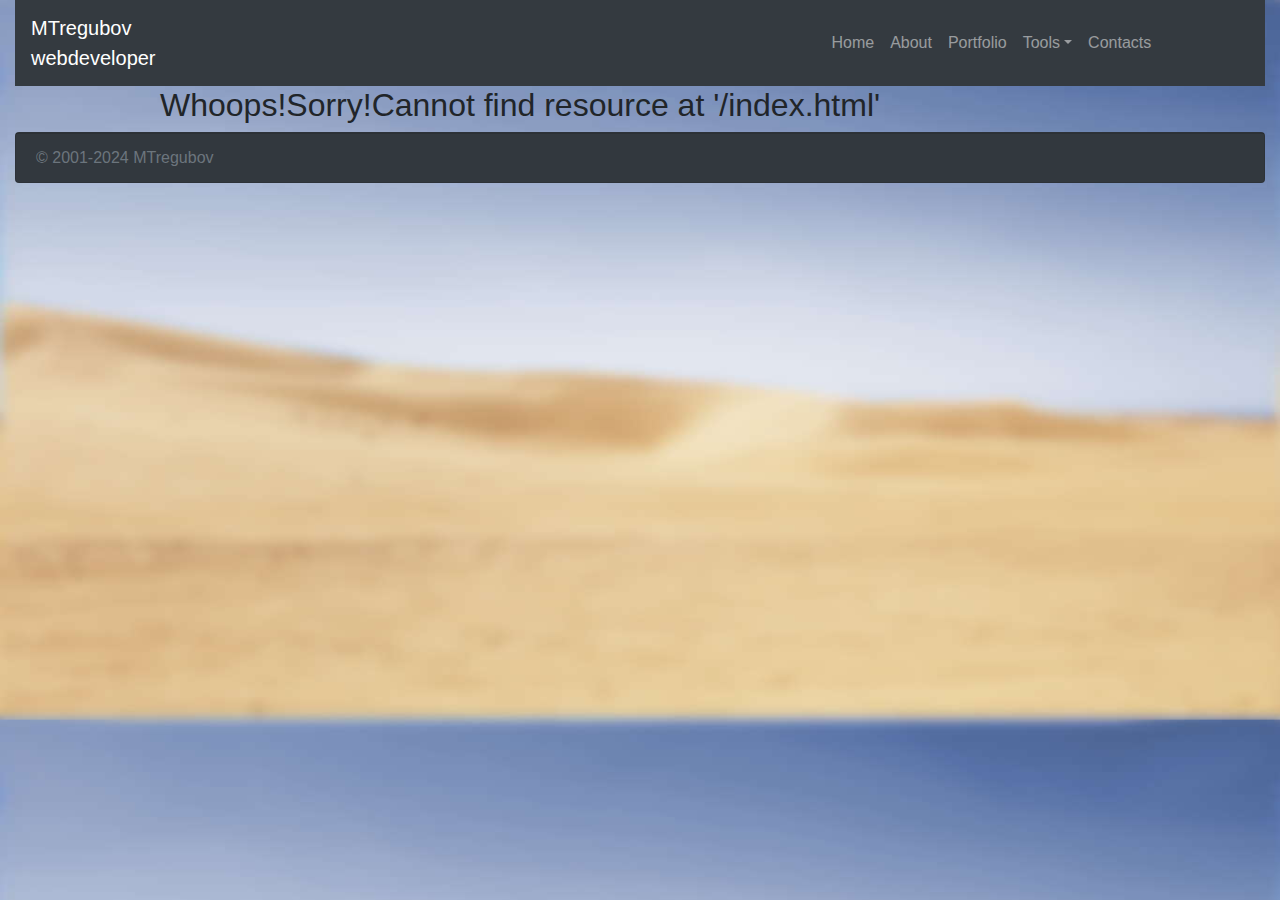
<file: index.html>
<!DOCTYPE html>
<html lang="en">

<head>
  <title>MTregubov</title>
  <meta name="description" content="MTregubov's personal website.
        Independent software developer from Russia.">
  <meta name="keywords" content="compilers,ide,server-side rendering,parsing,formatter,code editors,
        programming languages,mentors javascript ">
  <meta name="author" content="MTregubov">
  <link rel="icon" href="/favicon.ico" type="image/x-icon">
  <link rel="shortcut icon" href="./favicon.ico" type="image/x-icon">
  <link rel="shortlink" href="./favicon.ico">
  <meta charset="utf-8">
  <meta name="viewport" content="minimum-scale=1.0, width=device-width, maximum-scale=1.0, user-scalable=no">
  <link rel="stylesheet" href="/bootstrap.453min.css" type="text/css">
  <link rel="stylesheet" href="/theme-base-rb.css" type="text/css">
  <link rel="stylesheet" href="/monokai.css" type="text/css">
  <style> [data-language] code,[class^='lang'] code,pre [data-language],pre [class^='lang']{opacity:0;-ms-filter:'progid:DXImageTransform.Microsoft.Alpha(Opacity=100)';animation:fade-in 50ms ease-in-out 2s forwards}[data-language] code.rainbow,[class^='lang'] code.rainbow,pre [data-language].rainbow,pre [class^='lang'].rainbow{animation:none;transition:opacity 50ms ease-in-out}[data-language] code.loading,[class^='lang'] code.loading,pre [data-language].loading,pre [class^='lang'].loading{animation:none}[data-language] code.rainbow-show,[class^='lang'] code.rainbow-show,pre [data-language].rainbow-show,pre [class^='lang'].rainbow-show{opacity:1}pre{position:relative}pre.loading .preloader div{animation-play-state:running}pre.loading .preloader div:nth-of-type(1){background:#0081f5;animation:fade 1.5s 300ms linear infinite}pre.loading .preloader div:nth-of-type(2){background:#5000f5;animation:fade 1.5s 438ms linear infinite}pre.loading .preloader div:nth-of-type(3){background:#9000f5;animation:fade 1.5s 577ms linear infinite}pre.loading .preloader div:nth-of-type(4){background:#f50419;animation:fade 1.5s 715ms linear infinite}pre.loading .preloader div:nth-of-type(5){background:#f57900;animation:fade 1.5s 853ms linear infinite}pre.loading .preloader div:nth-of-type(6){background:#f5e600;animation:fade 1.5s 992ms linear infinite}pre.loading .preloader div:nth-of-type(7){background:#00f50c;animation:fade 1.5s 1130ms linear infinite}pre .preloader{position:absolute;top:12px;left:10px}pre .preloader div{width:12px;height:12px;border-radius:4px;display:inline-block;margin-right:4px;opacity:0;animation-play-state:paused;animation-fill-mode:forwards}pre{background-color:#000;word-wrap:break-word;margin:0px;padding:10px;color:#fff;font-size:18px;font-weight: bold;margin-bottom:20px}pre,code{font-family:'Monaco', 'Menlo', courier, monospace}pre{background:#272822}pre .comment{color:#75715E}pre .constant{color:#AE81FF}pre .storage{color:#66D9EF;font-style:italic}pre .string,pre .comment.docstring{color:#E6DB74}pre .support.tag{color:#fff}pre .keyword{color:#F92672}pre .selector,pre .storage.modifier.extends{color:#F92672}pre .inherited-class{font-style:italic}pre .operator,pre .support.tag-name,pre .entity.tag{color:#F92672}pre .entity,pre .support.attribute,pre .entity.attribute{color:#A6E22E}pre .entity.name.type,pre .entity.name.struct{color:#fff}pre .support,pre *[data-language='c'] .function.call{color:#66D9EF}pre .css-property,pre .storage.function{font-style:italic}pre .variable.global,pre .variable.class,pre .variable.instance{color:#A6E22E}[data-language='html'] .support.operator,.lang-html .support.operator,.language-html .support.operator{color:#fff}[data-language='javascript'] .variable.super,.lang-javascript .variable.super,.language-javascript .variable.super{color:#66D9EF}[data-language='js'] .variable.super,.lang-js .variable.super,.language-js .variable.super{color:#66D9EF}</style>
</head>

<body class="bg-img">
  <div id="react-container">
    <div class=" container-fluid app-mt" data-reactroot="">
      <div class=" row" id="header">
        <div class="col">
          <nav class="navbar navbar-expand-lg navbar-dark bg-dark"><a class="navbar-brand" href="#" id="navbarBrand">
              <!-- -->MTregubov <br>webdeveloper</a><button class="navbar-toggler  collapsed" type="button" data-toggle="collapse" data-target="#navbarSupportedContent" aria-controls="navbarSupportedContent" aria-expanded="false" aria-label="Toggle navigation"><span class="navbar-toggler-icon"></span></button>
            <div class="collapse navbar-collapse " id="navbarSupportedContent">
              <ul class="navbar-nav ml-auto">
                <li class="nav-item active"><a class="nav-link" href="#" id="home">
                    <!-- -->Home <span class="sr-only">(home)</span></a></li>
                <li class="nav-item "><a class="nav-link" href="#" id="about">
                    <!-- -->About</a></li>
                <li class="nav-item "><a class="nav-link" href="#" id="portfolio">
                    <!-- -->Portfolio</a></li>
                <li class="nav-item "><a class="nav-link d-none" href="#" id="blog">
                    <!-- -->Blog</a></li>
                <li class="nav-item dropdown  "><a class="nav-link dropdown-toggle" id="navbarDropdown" role="button" data-toggle="dropdown" aria-haspopup="true" aria-expanded=" false">Tools</a>
                  <div class="dropdown-menu  ml-2" aria-labelledby="navbarDropdown"><a class="dropdown-item " href="#" id="highlightrb">
                      <!-- -->Formatter base Rainbow.js</a><a class="dropdown-item " href="#" id="highlighthl">
                      <!-- -->Formatter base Highlight.js</a></div>
                </li>
                <li class="nav-item "><a class="nav-link" href="#" id="contacts">
                    <!-- -->Contacts</a></li>
              </ul>
              <div class="col-1"></div>
            </div>
          </nav>
        </div>
      </div>
      <div class=" row justify-content-center" id="main">
        <div class="col-9">
          <div class="row  ">
            <div class="card bg-cardbase text-center col pl-0 pr-0">
              <h2>
                <div class=" col card-header "> Welcome! </div>
              </h2>
              <div class="card-body">
                <h5 class="card-title"></h5>
                <p class="card-text"></p>
                <p class="text-center"> <img class="card-img-top col-6 col-lg-4" src="/imgs/my-photo7l.jpeg" alt="Photo"></p>
                <p class=" text-justify">My name is Mikhail Tregubov, and I am a professional web developer from Novosibirsk, Russia.</p>
                <p class="text-justify">I have been working as a remote contractor for various IT companies and start-ups around the world since 2005. My professional expertise includes a number of front-end and back-end technologies.</p>
                <p class="text-justify">Resume: <a href="/suport/mikhail_tregubov_cv.pdf">Download PDF</a></p><br>
              </div>
            </div>
          </div>
          <div class="row  ">
            <div class="card bg-cardbase text-center col pl-0 pr-0">
              <h3>
                <div class=" col card-header "> Key Skills </div>
              </h3>
              <div class="card-body">
                <h5 class="card-title text-left ">Front-end</h5>
                <div class="card-text">
                  <ul class="text-justify">
                    <li>EcmaScript6</li>
                    <li>Angular.JS</li>
                    <li>TypeScript</li>
                    <li>Flow</li>
                    <li>Marionette, Backbone</li>
                    <li>CoffeeScript</li>
                    <li>Q/Async/Promises/Bluebird/Lodash</li>
                    <li>Gulp and Grunt</li>
                    <li>Webpack</li>
                    <li>Require.JS, Browserify</li>
                  </ul>
                  <h5 class="card-title text-left">Other Web technologies</h5>
                  <ul class="text-justify">
                    <li>WebRTC / Opentok</li>
                    <li>Canvas and WebGL</li>
                    <li>WebSocket / Socket.io</li>
                    <li>D3.js</li>
                    <li>Progressive Web App - PWA (ServiceWorker)</li>
                    <li>Project configuration management</li>
                  </ul>
                  <h5 class="card-title text-left ">Back-end</h5>
                  <ul class="text-justify">
                    <li>Node.JS, Express, HAPI, MEAN.js</li>
                    <li>PHP, Yii, Symfony2</li>
                    <li>Ruby on Rails</li>
                  </ul>
                  <h5 class="card-title text-left ">Databases</h5>
                  <ul class="text-justify">
                    <li>MySQL</li>
                    <li>MongoDB, Mongoose</li>
                    <li>Redis</li>
                    <li>ElasticSearch</li>
                  </ul>
                  <h5 class="card-title text-left ">Limited experience in</h5>
                  <ul class="text-justify">
                    <li>C</li>
                    <li>Java</li>
                    <li>Python</li>
                    <li>Golang</li>
                    <li>Erlang</li>
                    <li>Cordova</li>
                  </ul>
                  <h5 class="card-title text-left ">Tools and environments</h5>
                  <ul class="text-justify">
                    <li>Git/Github</li>
                    <li>Heroku Services</li>
                    <li>Webpack</li>
                    <li>MEAN servers administration</li>
                    <li>Deployment configuration management</li>
                    <li>Work with the customer</li>
                    <li>Preparation of technical specifications</li>
                    <li>Software engineering</li>
                  </ul>
                </div>
              </div>
            </div>
          </div>
          <div class="row">
            <div class="card bg-cardbase text-center col pl-0 pr-0  ">
              <h2>
                <div class="card-header "> Contacts </div>
              </h2>
              <div class="card-body">
                <h5 class="card-title"></h5>
                <div class="card-text text-justify">
                  <p>E-mail: <a href="mailto:mtregubov.com@gmail.com">mtregubov.com[at]gmail.com</a></p>
                  <p>LinkedIn: <a href="https://www.linkedin.com/in/mtregubov">Mikhail-Tregubov</a></p>
                  <p>USC CSSE: <a href="http://csse.usc.edu/contact_us">Remote contractor</a></p>
                  <p>Web site: <a href="http://www.mtregubov.com">www.mtregubov.com</a></p>
                </div>
              </div>
            </div>
          </div>
        </div>
      </div>
      <div class=" row" id="footer">
        <div class="col">
          <div class="card card-dark bg-dark ">
            <div class="card-footer text-muted">© 2001-2024 MTregubov</div>
          </div>
        </div>
      </div>
    </div>
  </div>
  <script src="bundle.js"> </script>
</body>

</html>
</file>
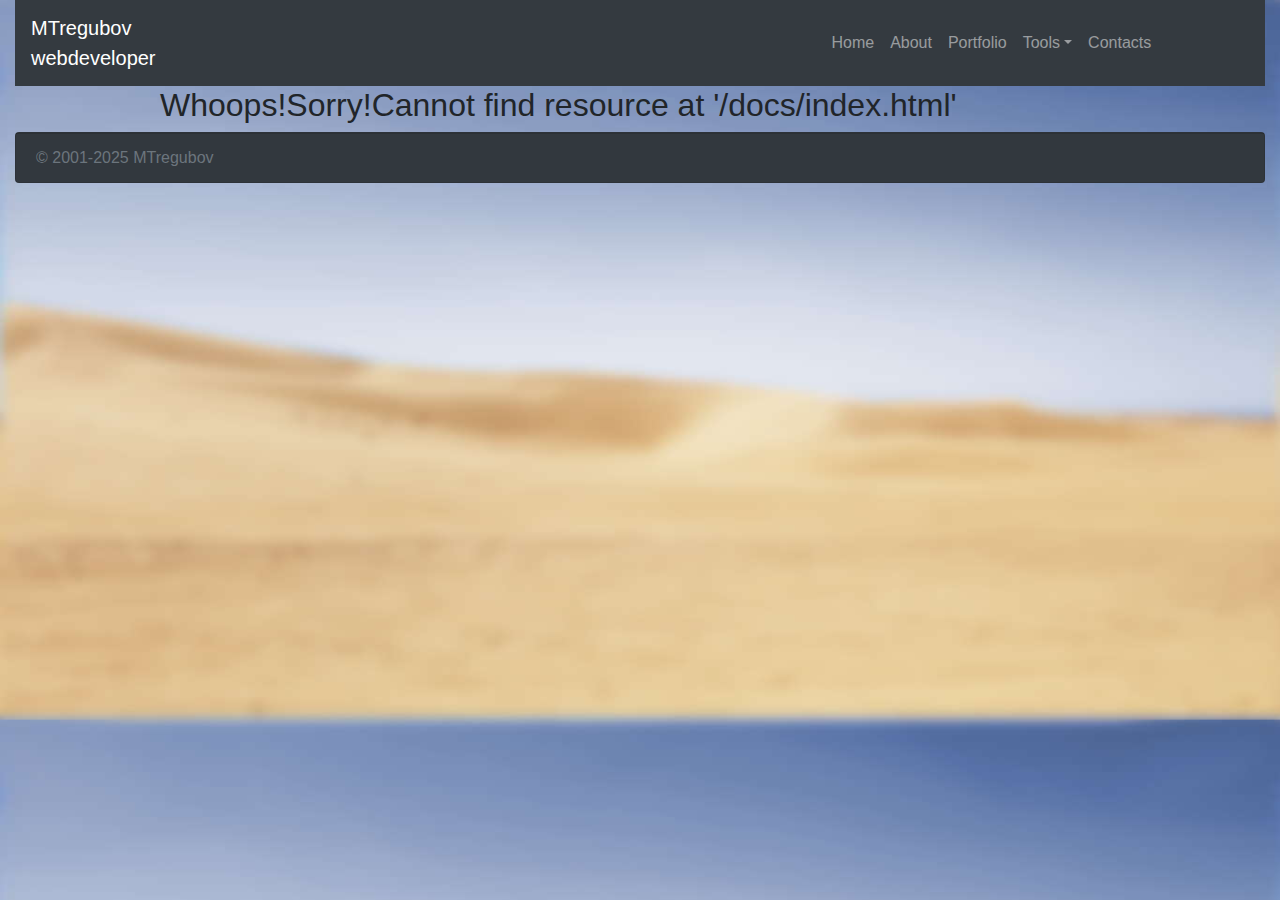
<file: docs/index.html>
<!DOCTYPE html>
<html lang="en">

<head>
  <title>MTregubov</title>
  <meta name="description" content="MTregubov's personal website.
        Independent software developer from Russia.">
  <meta name="keywords" content="compilers,ide,server-side rendering,parsing,formatter,code editors,
        programming languages,mentors javascript ">
  <meta name="author" content="MTregubov">
  <link rel="icon" href="favicon.ico" type="image/x-icon">
  <link rel="shortcut icon" href="favicon.ico" type="image/x-icon">
  <link rel="shortlink" href="favicon.ico">
  <meta charset="utf-8">
  <meta name="viewport" content="minimum-scale=1.0, width=device-width, maximum-scale=1.0, user-scalable=no">
  <link rel="stylesheet" href="bootstrap.453min.css" type="text/css">
  <link rel="stylesheet" href="theme-base-rb.css" type="text/css">
  <link rel="stylesheet" href="monokai.css" type="text/css">

  <style> [data-language] code,[class^='lang'] code,pre [data-language],pre [class^='lang']{opacity:0;-ms-filter:'progid:DXImageTransform.Microsoft.Alpha(Opacity=100)';animation:fade-in 50ms ease-in-out 2s forwards}[data-language] code.rainbow,[class^='lang'] code.rainbow,pre [data-language].rainbow,pre [class^='lang'].rainbow{animation:none;transition:opacity 50ms ease-in-out}[data-language] code.loading,[class^='lang'] code.loading,pre [data-language].loading,pre [class^='lang'].loading{animation:none}[data-language] code.rainbow-show,[class^='lang'] code.rainbow-show,pre [data-language].rainbow-show,pre [class^='lang'].rainbow-show{opacity:1}pre{position:relative}pre.loading .preloader div{animation-play-state:running}pre.loading .preloader div:nth-of-type(1){background:#0081f5;animation:fade 1.5s 300ms linear infinite}pre.loading .preloader div:nth-of-type(2){background:#5000f5;animation:fade 1.5s 438ms linear infinite}pre.loading .preloader div:nth-of-type(3){background:#9000f5;animation:fade 1.5s 577ms linear infinite}pre.loading .preloader div:nth-of-type(4){background:#f50419;animation:fade 1.5s 715ms linear infinite}pre.loading .preloader div:nth-of-type(5){background:#f57900;animation:fade 1.5s 853ms linear infinite}pre.loading .preloader div:nth-of-type(6){background:#f5e600;animation:fade 1.5s 992ms linear infinite}pre.loading .preloader div:nth-of-type(7){background:#00f50c;animation:fade 1.5s 1130ms linear infinite}pre .preloader{position:absolute;top:12px;left:10px}pre .preloader div{width:12px;height:12px;border-radius:4px;display:inline-block;margin-right:4px;opacity:0;animation-play-state:paused;animation-fill-mode:forwards}pre{background-color:#000;word-wrap:break-word;margin:0px;padding:10px;color:#fff;font-size:18px;font-weight: bold;margin-bottom:20px}pre,code{font-family:'Monaco', 'Menlo', courier, monospace}pre{background:#272822}pre .comment{color:#75715E}pre .constant{color:#AE81FF}pre .storage{color:#66D9EF;font-style:italic}pre .string,pre .comment.docstring{color:#E6DB74}pre .support.tag{color:#fff}pre .keyword{color:#F92672}pre .selector,pre .storage.modifier.extends{color:#F92672}pre .inherited-class{font-style:italic}pre .operator,pre .support.tag-name,pre .entity.tag{color:#F92672}pre .entity,pre .support.attribute,pre .entity.attribute{color:#A6E22E}pre .entity.name.type,pre .entity.name.struct{color:#fff}pre .support,pre *[data-language='c'] .function.call{color:#66D9EF}pre .css-property,pre .storage.function{font-style:italic}pre .variable.global,pre .variable.class,pre .variable.instance{color:#A6E22E}[data-language='html'] .support.operator,.lang-html .support.operator,.language-html .support.operator{color:#fff}[data-language='javascript'] .variable.super,.lang-javascript .variable.super,.language-javascript .variable.super{color:#66D9EF}[data-language='js'] .variable.super,.lang-js .variable.super,.language-js .variable.super{color:#66D9EF}</style>
</head>

<body class="bg-img">
  <div id="react-container">
    <div class=" container-fluid app-mt" data-reactroot="">
      <div class=" row" id="header">
        <div class="col">
          <nav class="navbar navbar-expand-lg navbar-dark bg-dark"><a class="navbar-brand" href="#" id="navbarBrand">
              <!-- -->MTregubov <br>webdeveloper</a><button class="navbar-toggler  collapsed" type="button" data-toggle="collapse" data-target="#navbarSupportedContent" aria-controls="navbarSupportedContent" aria-expanded="false" aria-label="Toggle navigation"><span class="navbar-toggler-icon"></span></button>
            <div class="collapse navbar-collapse " id="navbarSupportedContent">
              <ul class="navbar-nav ml-auto">
                <li class="nav-item active"><a class="nav-link" href="#" id="home">
                    <!-- -->Home <span class="sr-only">(home)</span></a></li>
                <li class="nav-item "><a class="nav-link" href="#" id="about">
                    <!-- -->About</a></li>
                <li class="nav-item "><a class="nav-link" href="#" id="portfolio">
                    <!-- -->Portfolio</a></li>
                <li class="nav-item "><a class="nav-link d-none" href="#" id="blog">
                    <!-- -->Blog</a></li>
                <li class="nav-item dropdown  "><a class="nav-link dropdown-toggle" id="navbarDropdown" role="button" data-toggle="dropdown" aria-haspopup="true" aria-expanded=" false">Tools</a>
                  <div class="dropdown-menu  ml-2" aria-labelledby="navbarDropdown"><a class="dropdown-item " href="#" id="highlightrb">
                      <!-- -->Formatter base Rainbow.js</a><a class="dropdown-item " href="#" id="highlighthl">
                      <!-- -->Formatter base Highlight.js</a></div>
                </li>
                <li class="nav-item "><a class="nav-link" href="#" id="contacts">
                    <!-- -->Contacts</a></li>
              </ul>
              <div class="col-1"></div>
            </div>
          </nav>
        </div>
      </div>
      <div class=" row justify-content-center" id="main">
        <div class="col-9">
          <div class="row  ">
            <div class="card bg-cardbase text-center col pl-0 pr-0">
              <h2>
                <div class=" col card-header "> Welcome! </div>
              </h2>
              <div class="card-body">
                <h5 class="card-title"></h5>
                <p class="card-text"></p>
                <p class="text-center"> <img class="card-img-top col-6 col-lg-4" src="imgs/my-photo7l.jpeg" alt="Photo"></p>
                <p class=" text-justify">My name is Mikhail Tregubov, and I am a professional web developer from Novosibirsk, Russia.</p>
                <p class="text-justify">I have been working as a remote contractor for various IT companies and start-ups around the world since 2005. My professional expertise includes a number of front-end and back-end technologies.</p>
                <p class="text-justify">Resume: <a href="suport/mikhail_tregubov_cv.pdf">Download PDF</a></p><br>
              </div>
            </div>
          </div>
          <div class="row  ">
            <div class="card bg-cardbase text-center col pl-0 pr-0">
              <h3>
                <div class=" col card-header "> Key Skills </div>
              </h3>
              <div class="card-body">
                <h5 class="card-title text-left ">Front-end</h5>
                <div class="card-text">
                  <ul class="text-justify">
                    <li>EcmaScript6</li>
                    <li>Angular.JS</li>
                    <li>TypeScript</li>
                    <li>Flow</li>
                    <li>Marionette, Backbone</li>
                    <li>CoffeeScript</li>
                    <li>Q/Async/Promises/Bluebird/Lodash</li>
                    <li>Gulp and Grunt</li>
                    <li>Webpack</li>
                    <li>Require.JS, Browserify</li>
                  </ul>
                  <h5 class="card-title text-left">Other Web technologies</h5>
                  <ul class="text-justify">
                    <li>WebRTC / Opentok</li>
                    <li>Canvas and WebGL</li>
                    <li>WebSocket / Socket.io</li>
                    <li>D3.js</li>
                    <li>Progressive Web App - PWA (ServiceWorker)</li>
                    <li>Project configuration management</li>
                  </ul>
                  <h5 class="card-title text-left ">Back-end</h5>
                  <ul class="text-justify">
                    <li>Node.JS, Express, HAPI, MEAN.js</li>
                    <li>PHP, Yii, Symfony2</li>
                    <li>Ruby on Rails</li>
                  </ul>
                  <h5 class="card-title text-left ">Databases</h5>
                  <ul class="text-justify">
                    <li>MySQL</li>
                    <li>MongoDB, Mongoose</li>
                    <li>Redis</li>
                    <li>ElasticSearch</li>
                  </ul>
                  <h5 class="card-title text-left ">Limited experience in</h5>
                  <ul class="text-justify">
                    <li>C</li>
                    <li>Java</li>
                    <li>Python</li>
                    <li>Golang</li>
                    <li>Erlang</li>
                    <li>Cordova</li>
                  </ul>
                  <h5 class="card-title text-left ">Tools and environments</h5>
                  <ul class="text-justify">
                    <li>Git/Github</li>
                    <li>Heroku Services</li>
                    <li>Webpack</li>
                    <li>MEAN servers administration</li>
                    <li>Deployment configuration management</li>
                    <li>Work with the customer</li>
                    <li>Preparation of technical specifications</li>
                    <li>Software engineering</li>
                  </ul>
                </div>
              </div>
            </div>
          </div>
          <div class="row">
            <div class="card bg-cardbase text-center col pl-0 pr-0  ">
              <h2>
                <div class="card-header "> Contacts </div>
              </h2>
              <div class="card-body">
                <h5 class="card-title"></h5>
                <div class="card-text text-justify">
                  <p>E-mail: <a href="mailto:mtregubov.com@gmail.com">mtregubov.com[at]gmail.com</a></p>
                  <p>LinkedIn: <a href="https://www.linkedin.com/in/mtregubov">Mikhail-Tregubov</a></p>
                  <p>Web site: <a href="https://mtregubov.com">www.mtregubov.com</a></p>
                </div>
              </div>
            </div>
          </div>
        </div>
      </div>
      <div class=" row" id="footer">
        <div class="col">
          <div class="card card-dark bg-dark ">
            <div class="card-footer text-muted">© 2001-2025 MTregubov</div>
          </div>
        </div>
      </div>
    </div>
  </div>
  <script src="bundle.js"> </script>
</body>

</html
</file>
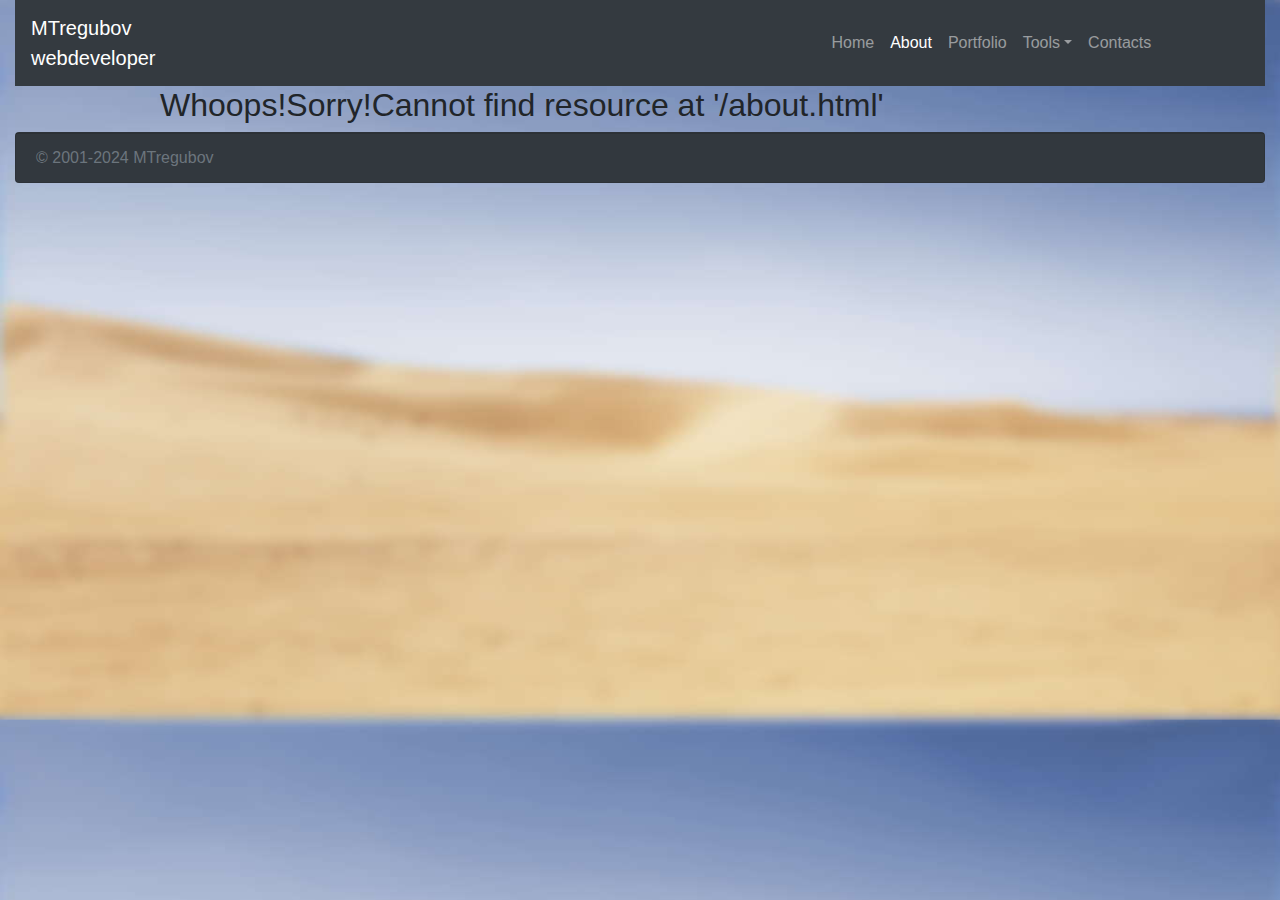
<file: about.html>
<!DOCTYPE html>
<html lang="en">

<head>
  <title>MTregubov_about</title>
  <meta name="description" content="MTregubov's personal website about.
        Independent software developer from Russia.">
  <meta name="keywords" content="compilers,ide,server-side rendering,parsing,formatter,code editors,
        programming languages,mentors javascript ">
  <meta name="author" content="MTregubov">
  <link rel="icon" href="/favicon.ico" type="image/x-icon">
  <link rel="shortcut icon" href="./favicon.ico" type="image/x-icon">
  <link rel="shortlink" href="./favicon.ico">
  <meta charset="utf-8">
  <meta name="viewport" content="minimum-scale=1.0, width=device-width, maximum-scale=1.0, user-scalable=no">
  <link rel="stylesheet" href="/bootstrap.453min.css" type="text/css" />
  <link rel="stylesheet" href="/theme-base-rb.css" type="text/css">
  <link rel="stylesheet" href="/monokai.css" type="text/css">
</head>

<body class="bg-img">
  <div id="react-container">
    <div class=" container-fluid app-mt" data-reactroot="">
      <div class=" row" id="header">
        <div class="col">
          <nav class="navbar navbar-expand-lg navbar-dark bg-dark"><a class="navbar-brand" href="#" id="navbarBrand">
              <!-- -->MTregubov <br>webdeveloper</a><button class="navbar-toggler  collapsed" type="button" data-toggle="collapse" data-target="#navbarSupportedContent" aria-controls="navbarSupportedContent" aria-expanded="false" aria-label="Toggle navigation"><span class="navbar-toggler-icon"></span></button>
            <div class="collapse navbar-collapse " id="navbarSupportedContent">
              <ul class="navbar-nav ml-auto">
                <li class="nav-item "><a class="nav-link" href="#" id="home">
                    <!-- -->Home <span class="sr-only">(home)</span></a></li>
                <li class="nav-item active"><a class="nav-link" href="#" id="about">
                    <!-- -->About</a></li>
                <li class="nav-item "><a class="nav-link" href="#" id="portfolio">
                    <!-- -->Portfolio</a></li>
                <li class="nav-item "><a class="nav-link d-none" href="#" id="blog">
                    <!-- -->Blog</a></li>
                <li class="nav-item dropdown  "><a class="nav-link dropdown-toggle" id="navbarDropdown" role="button" data-toggle="dropdown" aria-haspopup="true" aria-expanded=" false">Tools</a>
                  <div class="dropdown-menu  ml-2" aria-labelledby="navbarDropdown"><a class="dropdown-item " href="#" id="highlightrb">
                      <!-- -->Formatter base Rainbow.js</a><a class="dropdown-item " href="#" id="highlighthl">
                      <!-- -->Formatter base Highlight.js</a></div>
                </li>
                <li class="nav-item "><a class="nav-link" href="#" id="contacts">
                    <!-- -->Contacts</a></li>
              </ul>
              <div class="col-1"></div>
            </div>
          </nav>
        </div>
      </div>
      <div class=" row justify-content-center" id="main">
        <div class="col-9">
          <div class="row  ">
            <div class="card bg-cardbase text-center col pl-0 pr-0 ">
              <h2>
                <div class=" col card-header "> Full-stack Web Engineer </div>
              </h2>
              <div class="card-body">
                <h3 class="card-title">Mikhail Tregubov</h3>
                <p class="card-text"></p>
                <p class="text-center"><img class="card-img-top col-6 col-lg-4" src="imgs/my-photo8l.jpeg" alt="Photo"></p>
                <h4><a href="suport/mikhail_tregubov_cv.pdf">Download Resume in PDF</a></h4>
                <p class=" text-justify">My name is Mikhail Tregubov, and I am professional web developer from Novosibirsk, Russia.</p>
                <p class="text-justify">I had been working as a remote contractor for various IT companies and start-ups around the world since 2005. My professional expertise includes a number of front-end and back-end technologies.</p>
                <p class="text-justify">Resume: <a href="suport/mikhail_tregubov_cv.pdf">Download PDF</a></p>
                <h3 class="card-title">Summary</h3>
                <div class=" text-justify">
                  <p>Fullstack Senior Web developer.</p>
                  <p>14+ years of experience in remote contracting. 5000+ hours done on USC/USC Center for Systems and Software Engineering.</p>
                  <p><strong>Primary expertise</strong>: MEAN.JS, Node.JS, Angular, Mongo, React, Redux, JavaScript.</p>
                  <p>I have extensive JavaScript development skills and a deep understanding of best practices and development approaches. I can develop and support full-featured web applications. I used to work in teams of remote contractors, and I can play a key role in the team. I pay a great deal of attention to code quality and client's requirements and deadlines.</p>
                  <p>Working in various fields, I have been doing professional programming using various programming languages ​​for more than twenty years. Since 2005, when I first had a chance to try my hands on creating a web project using JavaScript, and until now, I have never parted with this great programming language! Having been in web application development for that many years, I have an expert level of knowledge in Javascript. I had a chance to take part in the creation of corporate intranet applications for a number of large companies in the world. I developed various consumer websites and their home pages, as well as web applications of various levels of complexity. As a presentation layer architect, I led the development of client components for popular sites in Silicon Valley, California. On a regular basis, I am a contractor at the University of South California, I carry out consulting and refactoring of JS code in projects of various startups. I regularly speak at corporate meetings, conferences and informal events dedicated to new technologies and best practices for developing client components of web applications. With a lot of experience, I feel an inner need to share my knowledge and experience in JavaScript with novice and practicing web developers. Currently, I am interested in mentoring, conducting private consultations, doing refactoring, reviewing code for front-end applications, helping to understand the development of web programming templates based on the use of JavaScript, React, Redux, HTML, CSS, Bootstrap, Flexbox. I hope that my efforts will help other web developers better understand JavaScript, and maybe even love it! Because only JavaScript combines both simplicity and complexity, incredible flexibility and endless power in its application. And all the possibilities that open to those who understand JavaScript!</p>
                </div><br>
              </div>
            </div>
          </div>
          <div class="row  ">
            <div class="card bg-cardbase col pl-0 pr-0 ">
              <div class="card-body">
                <h5 class="card-title   ">Front-end</h5>
                <div class="card-text">
                  <ul class=" ">
                    <li>EcmaScript6</li>
                    <li>React</li>
                    <li>Redux</li>
                    <li>GraphQL</li>
                    <li>TypeScript</li>
                    <li>Flow</li>
                    <li>Angular.JS</li>
                    <li>Marionette, Backbone</li>
                    <li>CoffeeScript</li>
                    <li>Q/Async/Promises/Bluebird/Lodash</li>
                    <li>Gulp and Grunt</li>
                    <li>Webpack</li>
                    <li>Require.JS, Browserify</li>
                  </ul>
                  <h5 class="card-title ">Other Web technologies</h5>
                  <ul class="">
                    <li>WebRTC / Opentok</li>
                    <li>Canvas and WebGL</li>
                    <li>WebSocket / Socket.io</li>
                    <li>D3.js</li>
                    <li>Progressive Web App - PWA (ServiceWorker)</li>
                    <li>Project configuration management</li>
                  </ul>
                  <h5 class="card-title  ">Back-end</h5>
                  <ul class="">
                    <li>Node.JS, Express, </li>
                    <li>HAPI, MEAN.js</li>
                    <li>Ruby on Rails</li>
                  </ul>
                  <h5 class="card-title  ">Databases</h5>
                  <ul class="">
                    <li>MySQL</li>
                    <li>MongoDB, Mongoose</li>
                    <li>Redis</li>
                    <li>ElasticSearch</li>
                  </ul>
                  <h5 class="card-title  ">Limited experience in</h5>
                  <ul class="">
                    <li>C</li>
                    <li>Java</li>
                    <li>Python</li>
                    <li>Golang</li>
                    <li>Erlang</li>
                    <li>Cordova</li>
                  </ul>
                  <h5 class="card-title  ">Tools and environments</h5>
                  <ul class="">
                    <li>Git/Github</li>
                    <li>Heroku Services</li>
                    <li>Webpack</li>
                    <li>MEAN servers administration</li>
                    <li>Deployment configuration management</li>
                    <li>Work with the customer</li>
                    <li>Preparation of technical specifications</li>
                    <li>Software engineering</li>
                  </ul>
                </div>
              </div>
            </div>
          </div>
          <div class="row">
            <div class="card bg-cardbase col pl-0 pr-0  ">
              <h3 class="card-title text-center">Employment History</h3>
              <div class="card-body text-justify bg-sand3">
                <div class="row mb-2 pt-3" id="titlehistory">
                  <div class="col-4 ">
                    <h5 class="card-subtitle">Timeline</h5>
                  </div>
                  <div class="col-8 ">
                    <h5 class="card-subtitle">Description</h5>
                  </div>
                </div>
                <div class="row mb-2 bg-sands  border-bottom border-dark">
                  <div class="col-4 "> 2020 - present</div>
                  <div class="col-8 "><strong>USC Center for Systems and Software Engineering</strong>, <em>Remote Contractor, Senior Fullstack Web consultant, mentor</em></div>
                </div>
                <div class="row mb-2 bg-sands2  border-bottom border-dark">
                  <div class="col-4"> 2019 - 2020</div>
                  <div class="col-8"><strong>USC,</strong> <em>Remote Contractor, Senior Fullstack Web Developer</em></div>
                </div>
                <div class="row mb-2 bg-sands  border-bottom border-dark">
                  <div class="col-4"> 2017 - 2019</div>
                  <div class="col-8"><strong>Rateksib</strong>, <em>Remote Contractor, Senior Web Developer</em></div>
                </div>
                <div class="row mb-2 bg-sands2  border-bottom border-dark">
                  <div class="col-4">2016</div>
                  <div class="col-8"><strong>Arcadiaswimclub</strong>, <em>Remote Contractor, Lead Developer</em></div>
                </div>
                <div class="row mb-2 bg-sands  border-bottom border-dark">
                  <div class="col-4">2015</div>
                  <div class="col-8"><strong>Japan-tool</strong>, <em>Remote Contractor, Midle Front-End Developer</em></div>
                </div>
                <div class="row mb-2 bg-sands2  border-bottom border-dark">
                  <div class="col-4">2015</div>
                  <div class="col-8"><strong>Nivapechka</strong>, <em>Remote Contractor, Senior Back-End Developer</em></div>
                </div>
                <div class="row mb-2 bg-sands2  border-bottom border-dark">
                  <div class="col-4"> 2014 - 2015</div>
                  <div class="col-8"><strong>USC, </strong> <em>Remote Contractor, Midle Fullstack Web Developer</em></div>
                </div>
                <div class="row mb-2 bg-sands2  border-bottom border-dark">
                  <div class="col-4"> 2014</div>
                  <div class="col-8"><strong>Scriptonomics</strong>, <em>Remote Contractor, Senior Developer</em></div>
                </div>
                <div class="row mb-2 bg-sands  border-bottom border-dark">
                  <div class="col-4">2012 - 2013</div>
                  <div class="col-8"><strong>VYMA</strong>, <em>Remote Contractor, Senior Front-End Developer</em></div>
                </div>
                <div class="row mb-2 bg-sands2  border-bottom border-dark">
                  <div class="col-4"> 2005 - 2013</div>
                  <div class="col-8"><strong>OLMI.ltd</strong>, <em>Senior Software Engineer</em></div>
                </div>
              </div>
            </div>
          </div>
          <div class="row">
            <div class="card bg-cardbase  col pl-0 pr-0  ">
              <h3 class="card-title text-center" id="education">Education</h3>
              <div class="card-body text-justify">
                <p><strong>Frunze State Polytechnic</strong>, <em> Faculty of Information Technology.</em>,<em> Engineer</em>, <em> Soviet period, USSR.</em></p>
                <p>Thanks to my alma mater I have good problem-solving skills.</p>
                <p>Currently I live and work from Novosibirsk, which is one of the leading scientific centers of modern Russia Novosibirsk State University is one of the most famous and acknowledged universities in Russia. <a href="https://en.wikipedia.org/wiki/Novosibirsk_State_University">The university </a>was founded by the world-famous soviet scientists Mikhail Lavrentiev and Sergei Sobolev. The university campus is located in&nbsp;<a href="https://en.wikipedia.org/wiki/Akademgorodok">Novosibirsk scientific center, Academgorodok.</a></p>
                <p class="text-center"><img class="card-img-top col-8" src="imgs/nsu.jpeg" alt="Photo"></p>
              </div>
            </div>
          </div>
          <div class="row">
            <div class="card bg-cardbase text-center col pl-0 pr-0  ">
              <h2>
                <div class="card-header "> Contacts </div>
              </h2>
              <div class="card-body">
                <h5 class="card-title"></h5>
                <div class="card-text text-justify">
                  <p>E-mail: <a href="mailto:mtregubov.com@gmail.com">mtregubov.com[at]gmail.com</a></p>
                  <p>LinkedIn: <a href="https://www.linkedin.com/in/mtregubov">Mikhail-Tregubov</a></p>
                  <p>USC CSSE: <a href="http://csse.usc.edu/contact_us">Remote contractor</a></p>
                  <p>Web site: <a href="http://www.mtregubov.com">www.mtregubov.com</a></p>
                </div>
              </div>
            </div>
          </div>
        </div>
      </div>
      <div class=" row" id="footer">
        <div class="col">
          <div class="card card-dark bg-dark ">
            <div class="card-footer text-muted">© 2001-2021 MTregubov</div>
          </div>
        </div>
      </div>
    </div>
  </div>
  <script>
  window.__INITIAL_STATE__ = { "lostPrjct": { "dances": [{ "id": "8658c1d0-9eda-4a90-95e1-8001e8eb60rt", "title": "lostPrjct", "danceList": ["Tango1", "Tango2", "Tango3"], "masterDanceList": ["Tango1", "Tango2", "Tango3"], "editMasterListBool": false, "editMasterListData": null, "slaveDanceList": [], "rating": 3, "timestamp": "Sat Mar 19 2016 16:12:09 GMT-0800 (PST)", "renameBoolean": false, "renameTitle": null }], "rounds": [], "settings": { "countdances": 1, "countrounds": 0, "withoutrepeat": false, "iterationrounds": 1, "namedanceset": ["lostPrjct"], "nameroundset": [] }, "sort": "SORTED_BY_DATE", "uidProject": "empty", "idProject": "empty", "projectIsSaved": false, "projectIsLoading": false, "projectHasErrored": false, "projectIsNew": false, "projectIsFound": false }, "newPrjct": { "dances": [{ "id": "8658c1d0-9eda-4a90-95e1-8001e8eb60rt", "title": "Tango", "danceList": ["Tango1", "Tango2", "Tango3", "Tango7", "Tango8", "Tango9"], "masterDanceList": ["Tango1", "Tango2", "Tango3", "Tango7", "Tango8", "Tango9"], "editMasterListBool": false, "editMasterListData": null, "slaveDanceList": [], "rating": 3, "timestamp": "Sat Mar 19 2016 16:12:09 GMT-0800 (PST)", "renameBoolean": false, "renameTitle": null }, { "id": "f9005b4e-975e-433d-a646-79df172e1duh", "title": "Foxtrot", "danceList": ["Foxtrot1", "Foxtrot2", "Foxtrot3", "Foxtrot4", "Foxtrot7", "Foxtrot8", "Foxtrot9"], "masterDanceList": ["Foxtrot1", "Foxtrot2", "Foxtrot3", "Foxtrot4", "Foxtrot7", "Foxtrot8", "Foxtrot9"], "editMasterListBool": false, "editMasterListData": null, "slaveDanceList": [], "rating": 2, "timestamp": "Fri Mar 20 2016 12:00:00 GMT-0800 (PST)", "renameBoolean": false, "renameTitle": null }, { "id": "58d9caee-6ea6-4d7b-9984-65b145031dr9", "title": "Waltz", "danceList": ["Waltz1", "Waltz2", "Waltz3", "Waltz4", "Waltz5"], "masterDanceList": ["Waltz1", "Waltz2", "Waltz3", "Waltz4", "Waltz5"], "editMasterListBool": false, "editMasterListData": null, "slaveDanceList": [], "rating": 1, "timestamp": "Thu Mar 15 2016 01:11:12 GMT-0800 (PST)", "renameBoolean": false, "renameTitle": null }, { "id": "71c85ee4-6f8a-4bac-bf7a-45162348f47c", "title": "V. Waltz", "danceList": [], "masterDanceList": ["V. Waltz1", "V. Waltz2", "V. Waltz3", "V. Waltz4", "V. Waltz5", "V. Waltz6", "V. Waltz7"], "slaveDanceList": [], "timestamp": "Sun Aug 18 2019 21:51:04 GMT-0700 (PST)", "renameBoolean": false, "renameTitle": null, "editMasterListBool": false, "editMasterListData": null }], "rounds": [], "settings": { "countdances": 4, "countrounds": 0, "withoutrepeat": false, "iterationrounds": 1, "namedanceset": ["V. Waltz", "Waltz", "Tango", "Foxtrot"], "nameroundset": [] }, "sort": "SORTED_BY_DATE", "uidProject": "00000", "idProject": "abc123", "projectIsSaved": false, "projectIsLoading": false, "projectHasErrored": false, "projectIsNew": true }, "roundProjects": [{ "dances": [{ "id": "8658c1d0-9eda-4a90-95e1-8001e8eb60rt", "title": "lostPrjct", "danceList": ["Tango1", "Tango2", "Tango3"], "masterDanceList": ["Tango1", "Tango2", "Tango3"], "editMasterListBool": false, "editMasterListData": null, "slaveDanceList": [], "rating": 3, "timestamp": "Sat Mar 19 2016 16:12:09 GMT-0800 (PST)", "renameBoolean": false, "renameTitle": null }], "rounds": [], "settings": { "countdances": 1, "countrounds": 0, "withoutrepeat": false, "iterationrounds": 1, "namedanceset": ["lostPrjct"], "nameroundset": [] }, "sort": "SORTED_BY_DATE", "uidProject": "empty", "idProject": "empty", "projectIsSaved": false, "projectIsLoading": false, "projectHasErrored": false, "projectIsNew": false, "projectIsFound": false }] }
  </script>
  <script src="bundle.js"> </script>
</body>

</html>
</file>
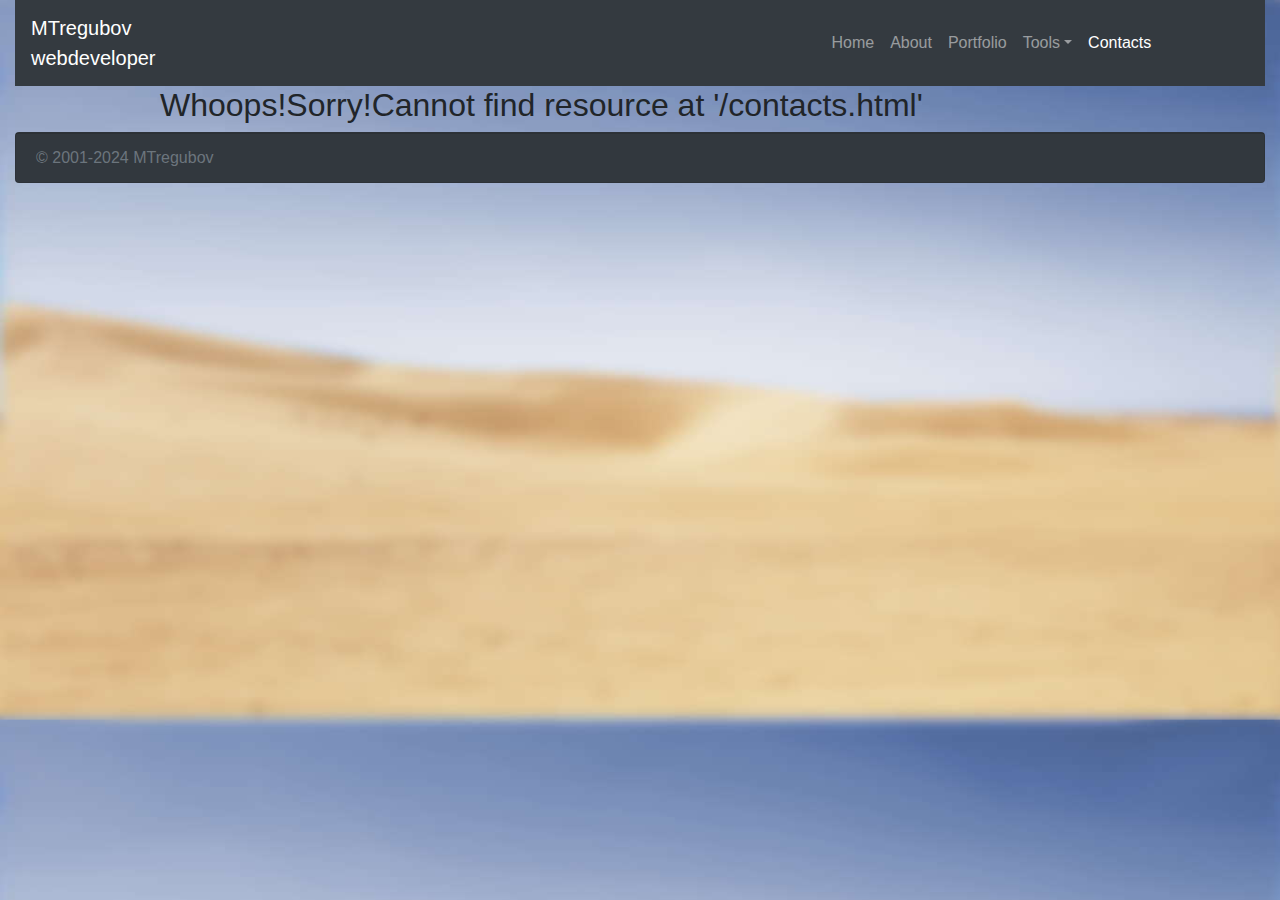
<file: contacts.html>
<!DOCTYPE html>
<html lang="en">

<head>
  <title>MTregubov_contacts</title>
  <meta name="description" content="MTregubov's personal website contacts.
        Independent software developer from Russia.">
  <meta name="keywords" content="compilers,ide,server-side rendering,parsing,formatter,code editors,
        programming languages,mentors javascript ">
  <meta name="author" content="MTregubov">
  <link rel="icon" href="favicon.ico" type="image/x-icon">
  <link rel="shortcut icon" href="favicon.ico" type="image/x-icon">
  <link rel="shortlink" href="favicon.ico">
  <meta charset="utf-8">
  <meta name="viewport" content="minimum-scale=1.0, width=device-width, maximum-scale=1.0, user-scalable=no">
  <link rel="stylesheet" href="bootstrap.453min.css" type="text/css" />
  <link rel="stylesheet" href="theme-base-rb.css" type="text/css">
  <link rel="stylesheet" href="monokai.css" type="text/css">
</head>

<body class="bg-img">
  <div id="react-container"><div class=" container-fluid app-mt" data-reactroot=""><div class=" row" id="header"><div class="col"><nav class="navbar navbar-expand-lg navbar-dark bg-dark"><a class="navbar-brand" href="#" id="navbarBrand"> <!-- -->MTregubov <br>webdeveloper</a><button class="navbar-toggler  collapsed" type="button" data-toggle="collapse" data-target="#navbarSupportedContent" aria-controls="navbarSupportedContent" aria-expanded="false" aria-label="Toggle navigation"><span class="navbar-toggler-icon"></span></button><div class="collapse navbar-collapse " id="navbarSupportedContent"><ul class="navbar-nav ml-auto"><li class="nav-item "><a class="nav-link" href="#" id="home"> <!-- -->Home <span class="sr-only">(home)</span></a></li><li class="nav-item "><a class="nav-link" href="#" id="about"> <!-- -->About</a></li><li class="nav-item "><a class="nav-link" href="#" id="portfolio"> <!-- -->Portfolio</a></li><li class="nav-item "><a class="nav-link d-none" href="#" id="blog"> <!-- -->Blog</a></li><li class="nav-item dropdown  "><a class="nav-link dropdown-toggle" id="navbarDropdown" role="button" data-toggle="dropdown" aria-haspopup="true" aria-expanded=" false">Tools</a><div class="dropdown-menu  ml-2" aria-labelledby="navbarDropdown"><a class="dropdown-item " href="#" id="highlightrb"> <!-- -->Formatter base Rainbow.js</a><a class="dropdown-item " href="#" id="highlighthl"> <!-- -->Formatter base Highlight.js</a></div></li><li class="nav-item active"><a class="nav-link" href="#" id="contacts"> <!-- -->Contacts</a></li></ul><div class="col-1"></div></div></nav></div></div><div class=" row justify-content-center" id="main"><div class="col-9"><div class="row"><div class="card bg-cardbase text-center col pl-0 pr-0  "><h2><div class="card-header "> Contacts </div></h2><div class="card-body"><h5 class="card-title"></h5><div class="card-text text-justify"><p>E-mail: <a href="mailto:mtregubov.com@gmail.com">mtregubov.com[at]gmail.com</a></p><p>LinkedIn: <a href="https://www.linkedin.com/in/mtregubov">Mikhail-Tregubov</a></p><p>USC CSSE: <a href="http://csse.usc.edu/contact_us">Remote contractor</a></p><p>Web site: <a href="http://www.mtregubov.com">www.mtregubov.com</a></p></div></div></div></div></div></div><div class=" row" id="footer"><div class="col"><div class="card card-dark bg-dark "><div class="card-footer text-muted">© 2001-2021 MTregubov</div></div></div></div></div></div>
 
  <script src="bundle.js">  </script>


</body>

</html>
</file>
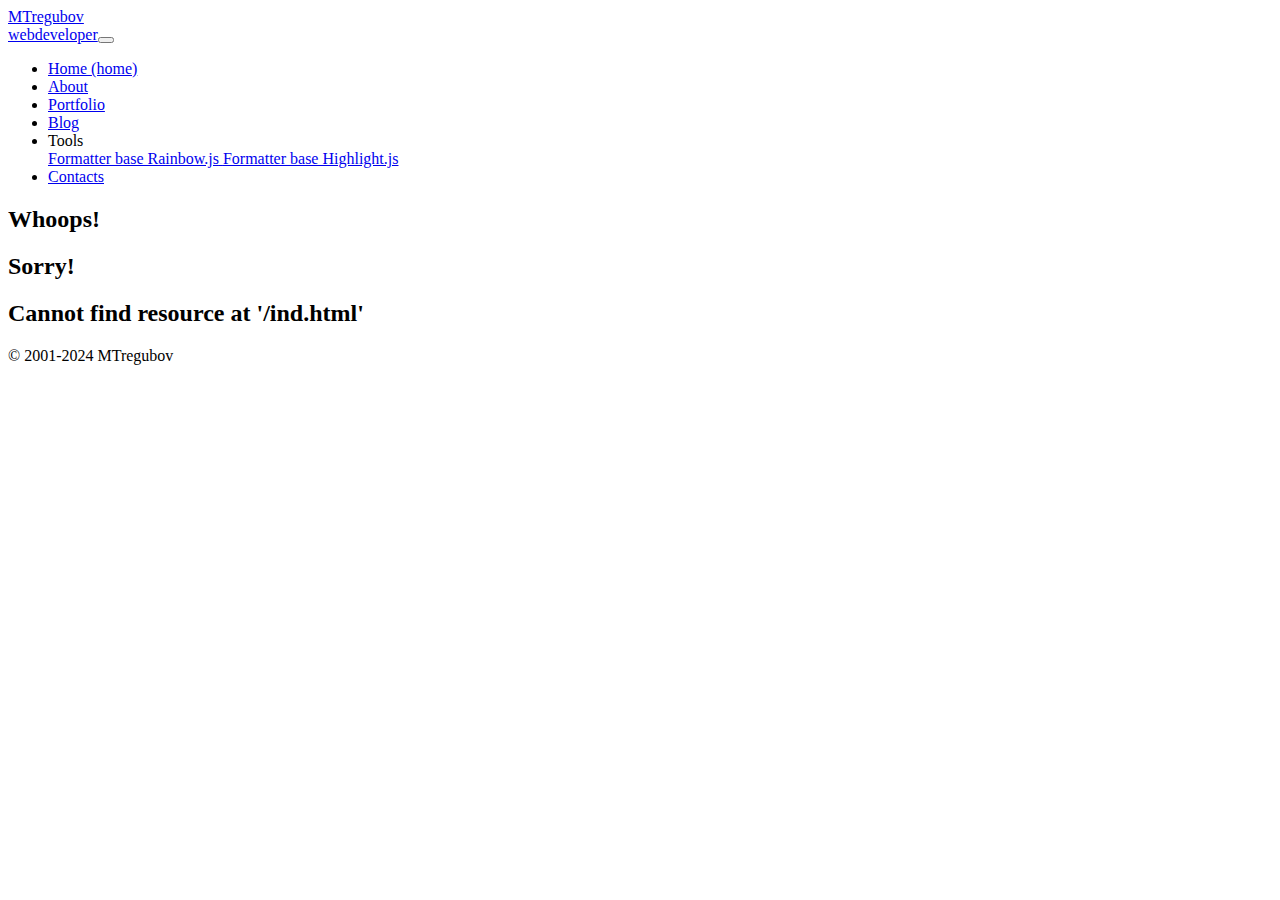
<file: ind.html>
<!DOCTYPE html>
<html lang="en">
    <head>
        <title>MTregubov</title>
        <meta name="description" content="MTregubov's personal website.
        Independent software developer from Russia."  />
        <meta name="keywords" 
        content="compilers,ide,server-side rendering,parsing,formatter,code editors,
        programming languages,mentors javascript " />
        <meta name="author" content="MTregubov" />
        <link rel="shortcut icon" href="/favicon.png" />
        <link rel="stylesheet" type="text/css" src= "./bootstrap.453min.css">
        <meta charset="utf-8" />
        <meta name="viewport" content="minimum-scale=1.0, width=device-width, maximum-scale=1.0, user-scalable=no" />
        <style>${staticCSS}</style>
    </head>
    <body class="bg-img">
        <div id="react-container">${html}</div>
        <script>
            window.__INITIAL_STATE__ = ${JSON.stringify(state)}
        </script>
        <script src="./bundle.js"></script>
    </body>
</html>
</file>
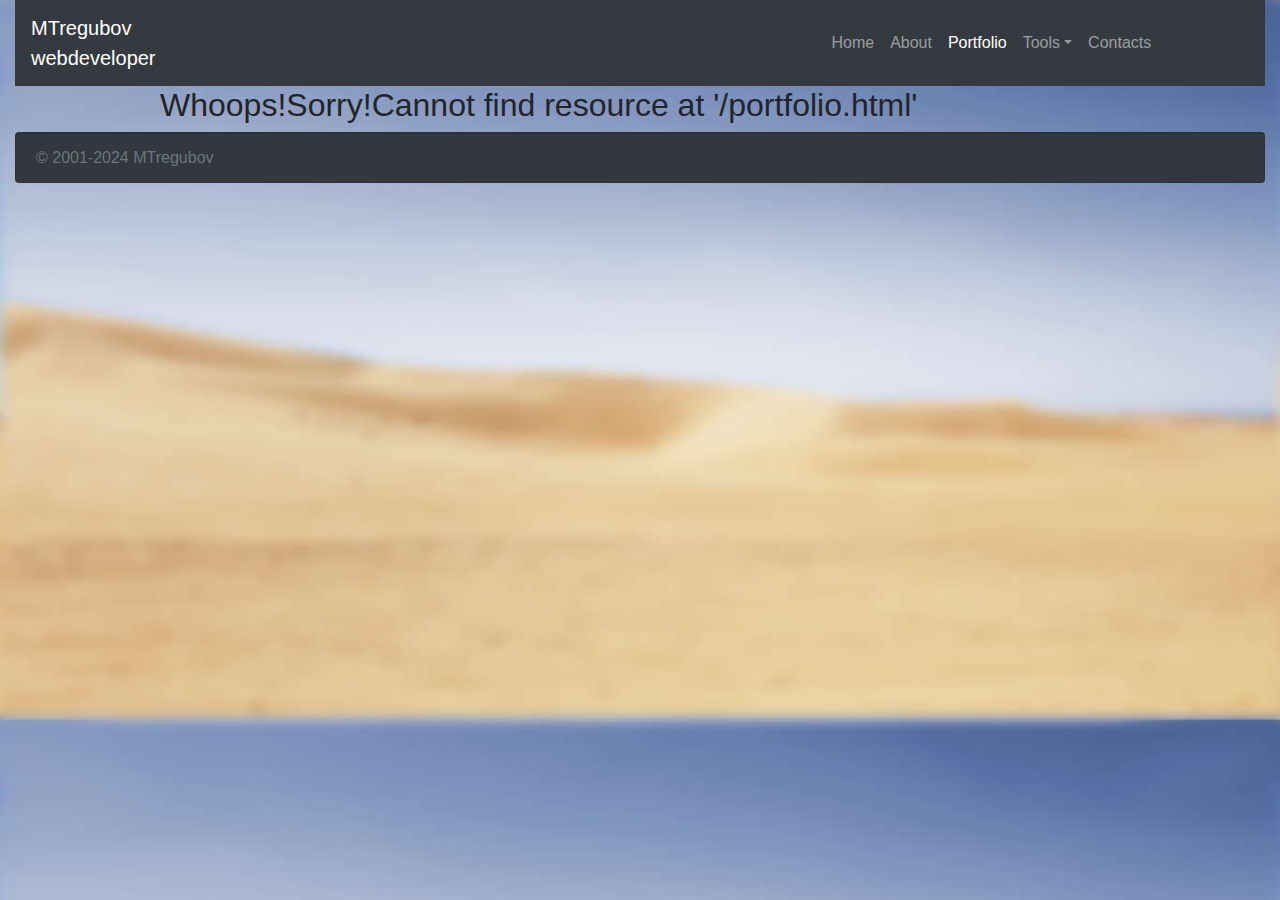
<file: portfolio.html>
<!DOCTYPE html>
<html lang="en">

<head>
  <title>MTregubov_portfolio</title>
  <meta name="description" content="MTregubov's personal website portfolio.
        Independent software developer from Russia.">
  <meta name="keywords" content="compilers,ide,server-side rendering,parsing,formatter,code editors,
        programming languages,mentors javascript ">
  <meta name="author" content="MTregubov portfolio">
  <link rel="icon" href="favicon.ico" type="image/x-icon">
  <link rel="shortcut icon" href="favicon.ico" type="image/x-icon">
  <link rel="shortlink" href="favicon.ico">
  <meta charset="utf-8">
  <meta name="viewport" content="minimum-scale=1.0, width=device-width, maximum-scale=1.0, user-scalable=no">
  <link rel="stylesheet" href="bootstrap.453min.css" type="text/css" />
  <link rel="stylesheet" href="theme-base-rb.css" type="text/css">
  <link rel="stylesheet" href="monokai.css" type="text/css">
</head>

<body class="bg-img">
  <div id="react-container">
    <div class=" container-fluid app-mt" data-reactroot="">
      <div class=" row" id="header">
        <div class="col">
          <nav class="navbar navbar-expand-lg navbar-dark bg-dark"><a class="navbar-brand" href="#" id="navbarBrand">
              <!-- -->MTregubov <br>webdeveloper</a><button class="navbar-toggler  collapsed" type="button" data-toggle="collapse" data-target="#navbarSupportedContent" aria-controls="navbarSupportedContent" aria-expanded="false" aria-label="Toggle navigation"><span class="navbar-toggler-icon"></span></button>
            <div class="collapse navbar-collapse " id="navbarSupportedContent">
              <ul class="navbar-nav ml-auto">
                <li class="nav-item "><a class="nav-link" href="#" id="home">
                    <!-- -->Home <span class="sr-only">(home)</span></a></li>
                <li class="nav-item "><a class="nav-link" href="#" id="about">
                    <!-- -->About</a></li>
                <li class="nav-item active"><a class="nav-link" href="#" id="portfolio">
                    <!-- -->Portfolio</a></li>
                <li class="nav-item "><a class="nav-link d-none" href="#" id="blog">
                    <!-- -->Blog</a></li>
                <li class="nav-item dropdown  "><a class="nav-link dropdown-toggle" id="navbarDropdown" role="button" data-toggle="dropdown" aria-haspopup="true" aria-expanded=" false">Tools</a>
                  <div class="dropdown-menu  ml-2" aria-labelledby="navbarDropdown"><a class="dropdown-item " href="#" id="highlightrb">
                      <!-- -->Formatter base Rainbow.js</a><a class="dropdown-item " href="#" id="highlighthl">
                      <!-- -->Formatter base Highlight.js</a></div>
                </li>
                <li class="nav-item "><a class="nav-link" href="#" id="contacts">
                    <!-- -->Contacts</a></li>
              </ul>
              <div class="col-1"></div>
            </div>
          </nav>
        </div>
      </div>
      <div class=" row justify-content-center" id="main">
        <div class="col-9">
          <div class="row  ">
            <div class="card bg-cardbase text-center col pl-0 pr-0">
              <h2>
                <div class=" col card-header "> PORTFOLIO </div>
              </h2>
              <div class="card-body text-left">
                <h5 class="card-title"> </h5>
                <p>Also, please see <a href="suport/mikhail_tregubov_cv.pdf">my resume</a>.</p>
              </div>
            </div>
          </div>
          <div class="row  ">
            <div class="card bg-cardbase text-center col pl-0 pr-0">
              <h3>
                <div class=" col card-header "> FEATURED WORKS </div>
              </h3>

              <div class="card-body">
                <h4 class="card-title ">Rateksib</h4>
                <div class="row">
                  <div class="col"><a href="http://www.rateksib.ru/" target="_blank" class="thumbnail"><img class="card-img-top col" src="imgs/www.rateksib.ru.jpg" alt="rateksib"></a><a href="http://www.rateksib.ru/" target="_blank">http://www.rateksib.ru/</a>
                    <p>One of the largest transport and forwarding companies in Russia with a long track record and experience in the market for the carriage of goods by road, all types of containers and railway wagons.</p>
                  </div>
                  <div class="col">
                    <div class="card-text text-left "><strong>Senior Developer</strong><br>
                      <div>
                        <ul class="  ">
                          <li>Angular.JS</li>
                          <li>PHP</li>
                          <li>EcmaScript 6</li>
                          <li>Bootstrap</li>
                          <li>Redis</li>
                        </ul>
                      </div>
                    </div>
                  </div>
                </div>
              </div>
              <div class="card-body">
                <h4 class="card-title ">Scriptonomics</h4>
                <div class="row">
                  <div class="col"><a href="http://scriptonomics.com/" target="_blank" class="thumbnail"><img class="card-img-top col" src="imgs/scriptonomics.com_l.jpg" alt="scriptonomics"></a><a href="http://scriptonomics.com/" target="_blank">http://scriptonomics.com</a>
                    <p> online service for highlighting and extracting actor’s lines from movie scripts.</p>
                  </div>
                  <div class="col">
                    <div class="card-text text-left "><strong>Senior Developer</strong><br>
                      <div>
                        <ul class="  ">
                          <li>Node.JS</li>
                          <li>EcmaScript 6</li>
                          <li>Mongo</li>
                          <li>Redis</li>
                          <li>Websocket</li>
                        </ul>
                      </div>
                    </div>
                  </div>
                </div>
              </div>
              <div class="card-body">
                <h4 class="card-title ">Nivapechka</h4>
                <div class="row">
                  <div class="col"><a href="https://nivapechka.com/" target="_blank" class="thumbnail"><img class="card-img-top col" src="imgs/nivapechka.com.jpg" alt="nivapechka.com"></a><a href="https://nivapechka.com/" target="_blank">https://www.nivapechka.com/</a>
                    <p> online store and blog about air conditioning in Lada Niva cars </p>
                  </div>
                  <div class="col">
                    <div class="card-text text-left "><strong>Senior Back-End Developer</strong><br>
                      <div>
                        <ul class="  ">
                          <li>Node.JS</li>
                          <li>EcmaScript 6</li>
                          <li>React</li>
                        </ul>
                      </div>
                    </div>
                  </div>
                </div>
              </div>
              <div class="card-body">
                <h4 class="card-title ">VYMA</h4>
                <div class="row">
                  <div class="col"><a href="http://www.vyma.org/" target="_blank" class="thumbnail"><img class="card-img-top col" src="imgs/www.vyma.org_l2.jpg" alt="vyma"> </a><a href="http://www.vyma.org/" target="_blank">http://www.vyma.org/</a>
                    <p>web-portal for youth music education programs, online tuition and registration processing system</p>
                  </div>
                  <div class="col">
                    <div class="card-text text-left "><strong>Senior Front-End Developer</strong><br>
                      <div>
                        <ul class=" ">
                          <li>Node.JS</li>
                          <li>EcmaScript 6</li>
                          <li>Mongo</li>
                          <li>Bootstrap</li>
                          <li>React</li>
                          <li>Redux</li>
                        </ul>
                      </div>
                    </div>
                  </div>
                </div>
              </div>
              <div class="card-body">
                <h4 class="card-title ">Japan-tool</h4>
                <div class="row">
                  <div class="col"><a href="http://www.japan-tool.ru/" target="_blank" class="thumbnail"><img class="card-img-top col" src="imgs/www.japan-tool.ru.jpg" alt="japan-tool"></a><a href="http://www.japan-tool.ru/" target="_blank">http://www.japan-tool.ru/</a>
                    <p>online store, Hitachi Tool focuses on making tools for heavy and challenging materials. </p>
                  </div>
                  <div class="col">
                    <div class="card-text text-left "><strong>Midle Front-End Developer</strong><br>
                      <div>
                        <ul class="  ">
                          <li>EcmaScript 6</li>
                          <li>Bootstrap</li>
                        </ul>
                      </div>
                    </div>
                  </div>
                </div>
              </div>
            </div>
          </div>
          <div class="row">
            <div class="card bg-cardbase text-center col pl-0 pr-0  ">
              <h2>
                <div class="card-header "> Contacts </div>
              </h2>
              <div class="card-body">
                <h5 class="card-title"></h5>
                <div class="card-text text-justify">
                  <p>E-mail: <a href="mailto:mtregubov.com@gmail.com">mtregubov.com[at]gmail.com</a></p>
                  <p>LinkedIn: <a href="https://www.linkedin.com/in/mtregubov">Mikhail-Tregubov</a></p>
                  <p>Web site: <a href="https://mtregubov.com">www.mtregubov.com</a></p>
                </div>
              </div>
            </div>
          </div>
        </div>
      </div>
      <div class=" row" id="footer">
        <div class="col">
          <div class="card card-dark bg-dark ">
            <div class="card-footer text-muted">© 2001-2025 MTregubov</div>
          </div>
        </div>
      </div>
    </div>
  </div>

  <script src="bundle.js"> </script>
</body>

</html>
</file>
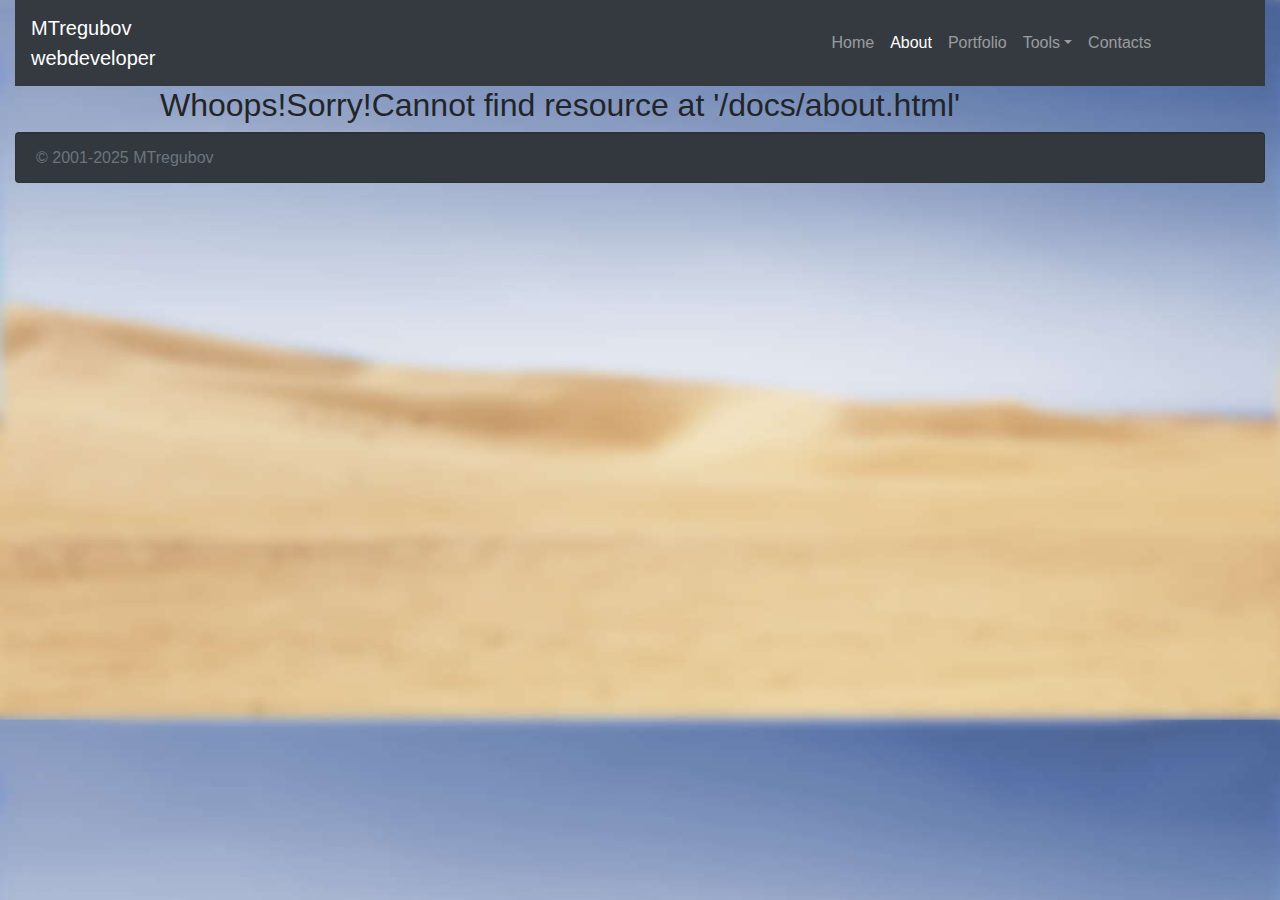
<file: docs/about.html>
<!DOCTYPE html>
<html lang="en">

<head>
  <title>MTregubov_about</title>
  <meta name="description" content="MTregubov's personal website about docs.
        Independent software developer from Russia.">
  <meta name="keywords" content="compilers,ide,server-side rendering,parsing,formatter,code editors,
        programming languages,mentors javascript ">
  <meta name="author" content="MTregubov">
  <link rel="icon" href="favicon.ico" type="image/x-icon">
  <link rel="shortcut icon" href="favicon.ico" type="image/x-icon">
  <link rel="shortlink" href="favicon.ico">
  <meta charset="utf-8">
  <meta name="viewport" content="minimum-scale=1.0, width=device-width, maximum-scale=1.0, user-scalable=no">
  <link rel="stylesheet" href="bootstrap.453min.css" type="text/css" />
  <link rel="stylesheet" href="theme-base-rb.css" type="text/css">
  <link rel="stylesheet" href="monokai.css" type="text/css">
</head>

<body class="bg-img">
  <div id="react-container">
    <div class=" container-fluid app-mt" data-reactroot="">
      <div class=" row" id="header">
        <div class="col">
          <nav class="navbar navbar-expand-lg navbar-dark bg-dark"><a class="navbar-brand" href="#" id="navbarBrand">
              <!-- -->MTregubov <br>webdeveloper</a><button class="navbar-toggler  collapsed" type="button" data-toggle="collapse" data-target="#navbarSupportedContent" aria-controls="navbarSupportedContent" aria-expanded="false" aria-label="Toggle navigation"><span class="navbar-toggler-icon"></span></button>
            <div class="collapse navbar-collapse " id="navbarSupportedContent">
              <ul class="navbar-nav ml-auto">
                <li class="nav-item "><a class="nav-link" href="#" id="home">
                    <!-- -->Home <span class="sr-only">(home)</span></a></li>
                <li class="nav-item active"><a class="nav-link" href="#" id="about">
                    <!-- -->About</a></li>
                <li class="nav-item "><a class="nav-link" href="#" id="portfolio">
                    <!-- -->Portfolio</a></li>
                <li class="nav-item "><a class="nav-link d-none" href="#" id="blog">
                    <!-- -->Blog</a></li>
                <li class="nav-item dropdown  "><a class="nav-link dropdown-toggle" id="navbarDropdown" role="button" data-toggle="dropdown" aria-haspopup="true" aria-expanded=" false">Tools</a>
                  <div class="dropdown-menu  ml-2" aria-labelledby="navbarDropdown"><a class="dropdown-item " href="#" id="highlightrb">
                      <!-- -->Formatter base Rainbow.js</a><a class="dropdown-item " href="#" id="highlighthl">
                      <!-- -->Formatter base Highlight.js</a></div>
                </li>
                <li class="nav-item "><a class="nav-link" href="#" id="contacts">
                    <!-- -->Contacts</a></li>
              </ul>
              <div class="col-1"></div>
            </div>
          </nav>
        </div>
      </div>
      <div class=" row justify-content-center" id="main">
        <div class="col-9">
          <div class="row  ">
            <div class="card bg-cardbase text-center col pl-0 pr-0 ">
              <h2>
                <div class=" col card-header "> Full-stack Web Engineer </div>
              </h2>
              <div class="card-body">
                <h3 class="card-title">Mikhail Tregubov</h3>
                <p class="card-text"></p>
                <p class="text-center"><img class="card-img-top col-6 col-lg-4" src="imgs/my-photo8l.jpeg" alt="Photo"></p>
                <h4><a href="suport/mikhail_tregubov_cv.pdf">Download Resume in PDF</a></h4>
                <p class=" text-justify">My name is Mikhail Tregubov, and I am a professional web developer from Novosibirsk, Russia.</p>
                <p class="text-justify">I had been working as a remote contractor for various IT companies and start-ups around the world since 2005. My professional expertise includes a number of front-end and back-end technologies.</p>
                <p class="text-justify">Resume: <a href="suport/mikhail_tregubov_cv.pdf">Download PDF</a></p>
                <h3 class="card-title">Summary</h3>
                <div class=" text-justify">
                  <p>Fullstack Senior Web developer.</p>
                  <p>14+ years of experience in remote contracting. 5000+ hours done on USC/USC Center for Systems and Software Engineering.</p>
                  <p><strong>Primary expertise</strong>: MEAN.JS, Node.JS, Angular, Mongo, React, Redux, JavaScript.</p>
                  
                  <p>I 
                  I have extensive JavaScript development skills and a deep understanding of best practices
                  and development approaches. I can develop and support full-featured web applications. 
                  I used to work in teams of remote contractors, and I can play a key role in the team. 
                  I pay a great deal of attention to code quality and clients' requirements and deadlines.
                  </p>
                  <p>
                  Working in various fields, I have been doing professional programming using various 
                  programming languages   for more than twenty years. Since 2005, when I first had 
                  a chance to try my hands at creating a web project using JavaScript, and until now, 
                  I have never parted with this great programming language! Having been in web application 
                  development for many years, I have an expert level of knowledge in Javascript. 
                  I had a chance to take part in the creation of corporate intranet applications for 
                  several large companies in the world. I developed various consumer websites and 
                  their home pages, as well as web applications of various levels of complexity. 
                  As a presentation layer architect, I led the development of client components for 
                  popular sites in Silicon Valley, California. Regularly, I carry out consulting and 
                  refactoring of JS code in projects of various startups. I regularly speak at corporate 
                  meetings, conferences, and informal events dedicated to new technologies and best 
                  practices for developing client components of web applications. With a lot of experience, 
                  I feel an inner need to share my knowledge and experience in JavaScript with novice and 
                  practicing web developers. Currently, I am interested in mentoring, conducting private 
                  consultations, doing refactoring, reviewing code for front-end applications, and helping 
                  to understand the development of web programming templates based on the use of JavaScript, 
                  React, Redux, HTML, CSS, Bootstrap, Flexbox. I hope that my efforts will help other 
                  web developers better understand JavaScript, and maybe even love it! 
                  Because only JavaScript combines both simplicity and complexity, incredible flexibility 
                  and endless power in its application.
                  </p>
                </div><br>
              </div>
            </div>
          </div>
          <div class="row  ">
            <div class="card bg-cardbase col pl-0 pr-0 ">
              <div class="card-body">
                <h5 class="card-title   ">Front-end</h5>
                <div class="card-text">
                  <ul class=" ">
                    <li>EcmaScript6</li>
                    <li>React</li>
                    <li>Redux</li>
                    <li>GraphQL</li>
                    <li>TypeScript</li>
                    <li>Flow</li>
                    <li>Angular.JS</li>
                    <li>Marionette, Backbone</li>
                    <li>CoffeeScript</li>
                    <li>Q/Async/Promises/Bluebird/Lodash</li>
                    <li>Gulp and Grunt</li>
                    <li>Webpack</li>
                    <li>Require.JS, Browserify</li>
                  </ul>
                  <h5 class="card-title ">Other Web technologies</h5>
                  <ul class="">
                    <li>WebRTC / Opentok</li>
                    <li>Canvas and WebGL</li>
                    <li>WebSocket / Socket.io</li>
                    <li>D3.js</li>
                    <li>Progressive Web App - PWA (ServiceWorker)</li>
                    <li>Project configuration management</li>
                  </ul>
                  <h5 class="card-title  ">Back-end</h5>
                  <ul class="">
                    <li>Node.JS, Express, </li>
                    <li>HAPI, MEAN.js</li>
                    <li>Ruby on Rails</li>
                  </ul>
                  <h5 class="card-title  ">Databases</h5>
                  <ul class="">
                    <li>MySQL</li>
                    <li>MongoDB, Mongoose</li>
                    <li>Redis</li>
                    <li>ElasticSearch</li>
                  </ul>
                  <h5 class="card-title  ">Limited experience in</h5>
                  <ul class="">
                    <li>C</li>
                    <li>Java</li>
                    <li>Python</li>
                    <li>Golang</li>
                    <li>Erlang</li>
                    <li>Cordova</li>
                  </ul>
                  <h5 class="card-title  ">Tools and environments</h5>
                  <ul class="">
                    <li>Git/Github</li>
                    <li>Heroku Services</li>
                    <li>Webpack</li>
                    <li>MEAN servers administration</li>
                    <li>Deployment configuration management</li>
                    <li>Work with the customer</li>
                    <li>Preparation of technical specifications</li>
                    <li>Software engineering</li>
                  </ul>
                </div>
              </div>
            </div>
          </div>
          <div class="row">
            <div class="card bg-cardbase col pl-0 pr-0  ">
              <h3 class="card-title text-center">Employment History</h3>
              <div class="card-body text-justify bg-sand3">
                <div class="row mb-2 pt-3" id="titlehistory">
                  <div class="col-4 ">
                    <h5 class="card-subtitle">Timeline</h5>
                  </div>
                  <div class="col-8 ">
                    <h5 class="card-subtitle">Description</h5>
                  </div>
                </div>
                <div class="row mb-2 bg-sands  border-bottom border-dark">
                  <div class="col-4 "> 2020 - present</div>
                  <div class="col-8 "><strong>USC Center for Systems and Software Engineering</strong>, <em>Remote Contractor, Senior Fullstack Web consultant, mentor</em></div>
                </div>
                <div class="row mb-2 bg-sands2  border-bottom border-dark">
                  <div class="col-4"> 2019 - 2020</div>
                  <div class="col-8"><strong>USC,</strong> <em>Remote Contractor, Senior Fullstack Web Developer</em></div>
                </div>
                <div class="row mb-2 bg-sands  border-bottom border-dark">
                  <div class="col-4"> 2017 - 2019</div>
                  <div class="col-8"><strong>Rateksib</strong>, <em>Remote Contractor, Senior Web Developer</em></div>
                </div>
                <div class="row mb-2 bg-sands2  border-bottom border-dark">
                  <div class="col-4">2016</div>
                  <div class="col-8"><strong>Arcadiaswimclub</strong>, <em>Remote Contractor, Lead Developer</em></div>
                </div>
                <div class="row mb-2 bg-sands  border-bottom border-dark">
                  <div class="col-4">2015</div>
                  <div class="col-8"><strong>Japan-tool</strong>, <em>Remote Contractor, Midle Front-End Developer</em></div>
                </div>
                <div class="row mb-2 bg-sands2  border-bottom border-dark">
                  <div class="col-4">2015</div>
                  <div class="col-8"><strong>Nivapechka</strong>, <em>Remote Contractor, Senior Back-End Developer</em></div>
                </div>
                <div class="row mb-2 bg-sands2  border-bottom border-dark">
                  <div class="col-4"> 2014 - 2015</div>
                  <div class="col-8"><strong>USC, </strong> <em>Remote Contractor, Midle Fullstack Web Developer</em></div>
                </div>
                <div class="row mb-2 bg-sands2  border-bottom border-dark">
                  <div class="col-4"> 2014</div>
                  <div class="col-8"><strong>Scriptonomics</strong>, <em>Remote Contractor, Senior Developer</em></div>
                </div>
                <div class="row mb-2 bg-sands  border-bottom border-dark">
                  <div class="col-4">2012 - 2013</div>
                  <div class="col-8"><strong>VYMA</strong>, <em>Remote Contractor, Senior Front-End Developer</em></div>
                </div>
                <div class="row mb-2 bg-sands2  border-bottom border-dark">
                  <div class="col-4"> 2005 - 2013</div>
                  <div class="col-8"><strong>OLMI.ltd</strong>, <em>Senior Software Engineer</em></div>
                </div>
              </div>
            </div>
          </div>
          <div class="row">
            <div class="card bg-cardbase  col pl-0 pr-0  ">
              <h3 class="card-title text-center" id="education">Education</h3>
              <div class="card-body text-justify">
                <p><strong>Frunze State Polytechnic</strong>, <em> Faculty of Information Technology.</em>,<em> Engineer</em>, <em> Soviet period, USSR.</em></p>
                <p>Thanks to my alma mater I have good problem-solving skills.</p>
                <p>Currently I live and work from Novosibirsk, which is one of the leading scientific centers of modern Russia Novosibirsk State University is one of the most famous and acknowledged universities in Russia. <a href="https://en.wikipedia.org/wiki/Novosibirsk_State_University">The university </a>was founded by the world-famous soviet scientists Mikhail Lavrentiev and Sergei Sobolev. The university campus is located in&nbsp;<a href="https://en.wikipedia.org/wiki/Akademgorodok">Novosibirsk scientific center, Academgorodok.</a></p>
                <p class="text-center"><img class="card-img-top col-8" src="imgs/nsu.jpeg" alt="Photo"></p>
              </div>
            </div>
          </div>
          <div class="row">
            <div class="card bg-cardbase text-center col pl-0 pr-0  ">
              <h2>
                <div class="card-header "> Contacts </div>
              </h2>
              <div class="card-body">
                <h5 class="card-title"></h5>
                <div class="card-text text-justify">
                  <p>E-mail: <a href="mailto:mtregubov.com@gmail.com">mtregubov.com[at]gmail.com</a></p>
                  <p>LinkedIn: <a href="https://www.linkedin.com/in/mtregubov">Mikhail-Tregubov</a></p>
                  <p>USC CSSE: <a href="http://csse.usc.edu/contact_us">Remote contractor</a></p>
                  <p>Web site: <a href="https://mtregubov.com">www.mtregubov.com</a></p>
                </div>
              </div>
            </div>
          </div>
        </div>
      </div>
      <div class=" row" id="footer">
        <div class="col">
          <div class="card card-dark bg-dark ">
            <div class="card-footer text-muted">© 2001-2024 MTregubov</div>
          </div>
        </div>
      </div>
    </div>
  </div>
 
  <script src="bundle.js"> </script>
</body>

</html>
</file>
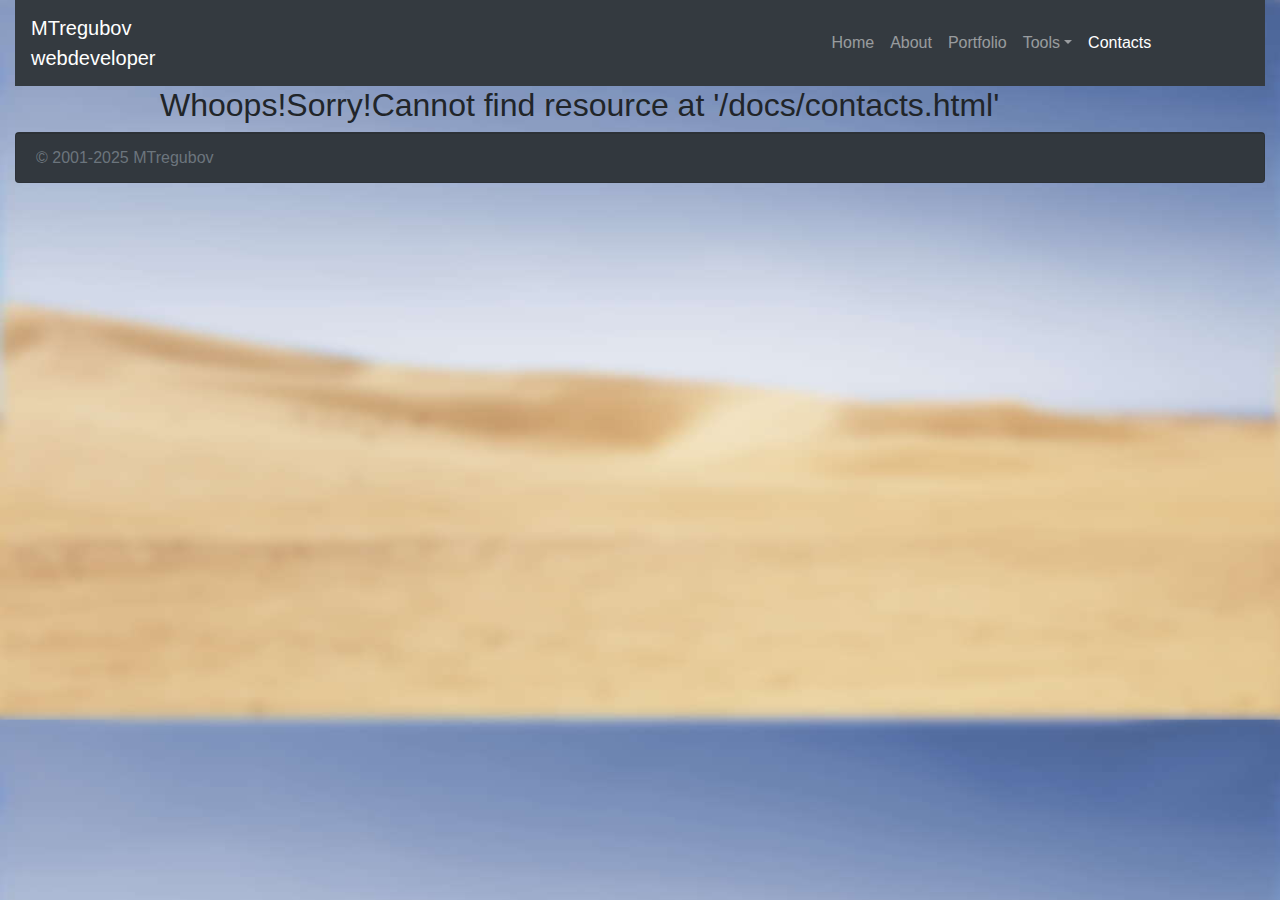
<file: docs/contacts.html>
<!DOCTYPE html>
<html lang="en">

<head>
  <title>MTregubov_contacts</title>
  <meta name="description" content="MTregubov's personal website contacts.
        Independent software developer from Russia.">
  <meta name="keywords" content="compilers,ide,server-side rendering,parsing,formatter,code editors,
        programming languages,mentors javascript ">
  <meta name="author" content="MTregubov">
  <link rel="icon" href="favicon.ico" type="image/x-icon">
  <link rel="shortcut icon" href="favicon.ico" type="image/x-icon">
  <link rel="shortlink" href="favicon.ico">
  <meta charset="utf-8">
  <meta name="viewport" content="minimum-scale=1.0, width=device-width, maximum-scale=1.0, user-scalable=no">
  <link rel="stylesheet" href="bootstrap.453min.css" type="text/css" />
  <link rel="stylesheet" href="theme-base-rb.css" type="text/css">
  <link rel="stylesheet" href="monokai.css" type="text/css">
</head>

<body class="bg-img">
  <div id="react-container"><div class=" container-fluid app-mt" data-reactroot=""><div class=" row" id="header"><div class="col"><nav class="navbar navbar-expand-lg navbar-dark bg-dark"><a class="navbar-brand" href="#" id="navbarBrand"> <!-- -->MTregubov <br>webdeveloper</a><button class="navbar-toggler  collapsed" type="button" data-toggle="collapse" data-target="#navbarSupportedContent" aria-controls="navbarSupportedContent" aria-expanded="false" aria-label="Toggle navigation"><span class="navbar-toggler-icon"></span></button><div class="collapse navbar-collapse " id="navbarSupportedContent"><ul class="navbar-nav ml-auto"><li class="nav-item "><a class="nav-link" href="#" id="home"> <!-- -->Home <span class="sr-only">(home)</span></a></li><li class="nav-item "><a class="nav-link" href="#" id="about"> <!-- -->About</a></li><li class="nav-item "><a class="nav-link" href="#" id="portfolio"> <!-- -->Portfolio</a></li><li class="nav-item "><a class="nav-link d-none" href="#" id="blog"> <!-- -->Blog</a></li><li class="nav-item dropdown  "><a class="nav-link dropdown-toggle" id="navbarDropdown" role="button" data-toggle="dropdown" aria-haspopup="true" aria-expanded=" false">Tools</a><div class="dropdown-menu  ml-2" aria-labelledby="navbarDropdown"><a class="dropdown-item " href="#" id="highlightrb"> <!-- -->Formatter base Rainbow.js</a><a class="dropdown-item " href="#" id="highlighthl"> <!-- -->Formatter base Highlight.js</a></div></li><li class="nav-item active"><a class="nav-link" href="#" id="contacts"> <!-- -->Contacts</a></li></ul><div class="col-1"></div></div></nav></div></div><div class=" row justify-content-center" id="main"><div class="col-9"><div class="row"><div class="card bg-cardbase text-center col pl-0 pr-0  "><h2><div class="card-header "> Contacts </div></h2><div class="card-body"><h5 class="card-title"></h5><div class="card-text text-justify"><p>E-mail: <a href="mailto:mtregubov.com@gmail.com">mtregubov.com[at]gmail.com</a></p><p>LinkedIn: <a href="https://www.linkedin.com/in/mtregubov">Mikhail-Tregubov</a></p><p>USC CSSE: <a href="http://csse.usc.edu/contact_us">Remote contractor</a></p><p>Web site: <a href="https://mtregubov.com">www.mtregubov.com</a></p></div></div></div></div></div></div><div class=" row" id="footer"><div class="col"><div class="card card-dark bg-dark "><div class="card-footer text-muted">© 2001-2024 MTregubov</div></div></div></div></div></div>
 
  <script src="bundle.js">  </script>


</body>

</html>
</file>
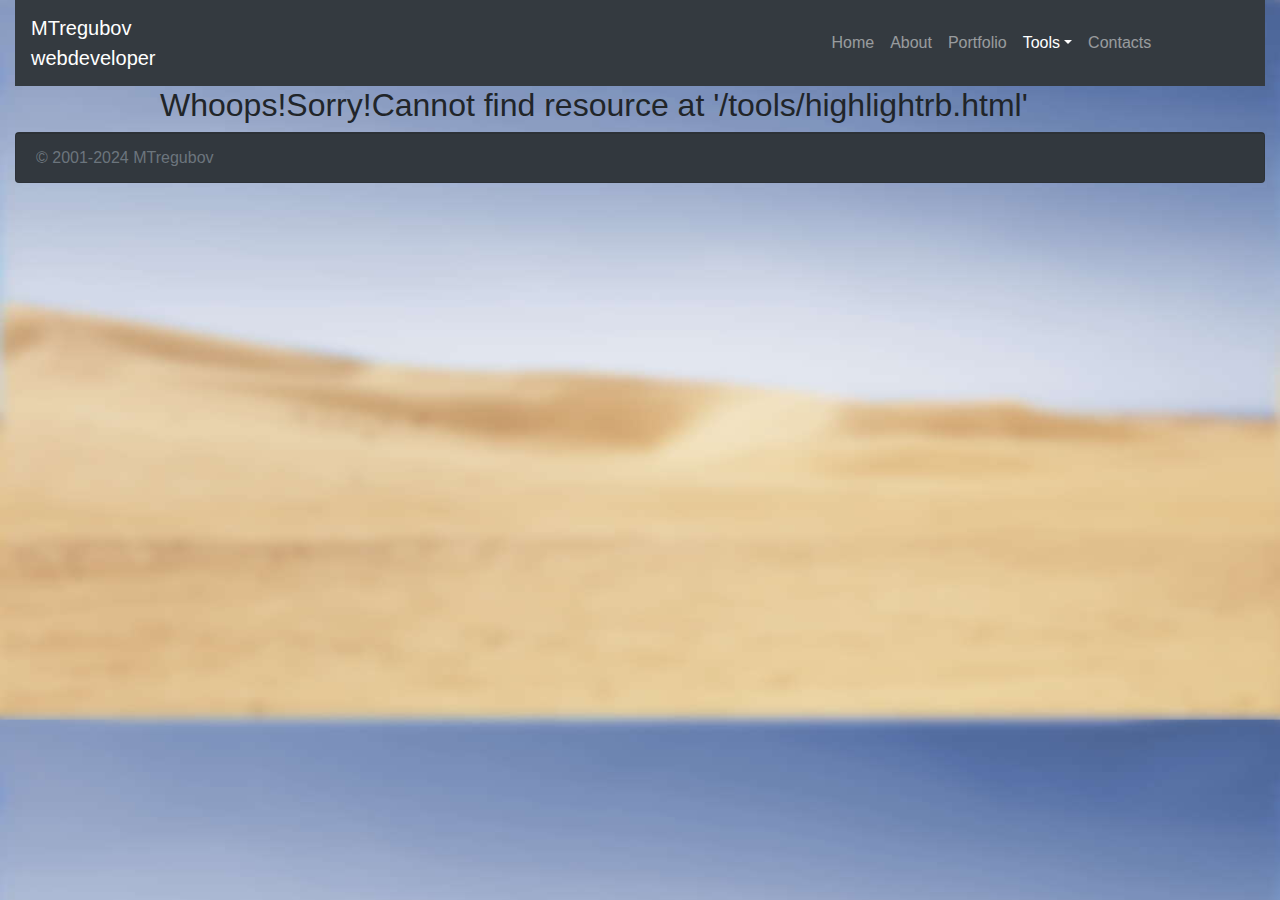
<file: tools/highlightrb.html>
<!DOCTYPE html>
<html lang="en">

<head>
  <title>MTregubov_highlightrb</title>
  <meta name="description" content="MTregubov's personal website highlightrb.
        Independent software developer from Russia.">
  <meta name="keywords" content="compilers,ide,server-side rendering,parsing,formatter,code editors,
        programming languages,mentors javascript ">
  <meta name="author" content="MTregubov">
  <link rel="icon" href="/favicon.ico" type="image/x-icon">
  <link rel="shortcut icon" href="./favicon.ico" type="image/x-icon">
  <link rel="shortlink" href="./favicon.ico">
  <meta charset="utf-8">
  <meta name="viewport" content="minimum-scale=1.0, width=device-width, maximum-scale=1.0, user-scalable=no">

  <link rel="stylesheet" href="/bootstrap.453min.css" type="text/css" />
  <link rel="stylesheet" href="/theme-base-rb.css" type="text/css">
  <link rel="stylesheet" href="/monokai.css" type="text/css">
<style> [data-language] code,[class^='lang'] code,pre [data-language],pre [class^='lang']{opacity:0;-ms-filter:'progid:DXImageTransform.Microsoft.Alpha(Opacity=100)';animation:fade-in 50ms ease-in-out 2s forwards}[data-language] code.rainbow,[class^='lang'] code.rainbow,pre [data-language].rainbow,pre [class^='lang'].rainbow{animation:none;transition:opacity 50ms ease-in-out}[data-language] code.loading,[class^='lang'] code.loading,pre [data-language].loading,pre [class^='lang'].loading{animation:none}[data-language] code.rainbow-show,[class^='lang'] code.rainbow-show,pre [data-language].rainbow-show,pre [class^='lang'].rainbow-show{opacity:1}pre{position:relative}pre.loading .preloader div{animation-play-state:running}pre.loading .preloader div:nth-of-type(1){background:#0081f5;animation:fade 1.5s 300ms linear infinite}pre.loading .preloader div:nth-of-type(2){background:#5000f5;animation:fade 1.5s 438ms linear infinite}pre.loading .preloader div:nth-of-type(3){background:#9000f5;animation:fade 1.5s 577ms linear infinite}pre.loading .preloader div:nth-of-type(4){background:#f50419;animation:fade 1.5s 715ms linear infinite}pre.loading .preloader div:nth-of-type(5){background:#f57900;animation:fade 1.5s 853ms linear infinite}pre.loading .preloader div:nth-of-type(6){background:#f5e600;animation:fade 1.5s 992ms linear infinite}pre.loading .preloader div:nth-of-type(7){background:#00f50c;animation:fade 1.5s 1130ms linear infinite}pre .preloader{position:absolute;top:12px;left:10px}pre .preloader div{width:12px;height:12px;border-radius:4px;display:inline-block;margin-right:4px;opacity:0;animation-play-state:paused;animation-fill-mode:forwards}pre{background-color:#000;word-wrap:break-word;margin:0px;padding:10px;color:#fff;font-size:18px;font-weight: bold;margin-bottom:20px}pre,code{font-family:'Monaco', 'Menlo', courier, monospace}pre{background:#272822}pre .comment{color:#75715E}pre .constant{color:#AE81FF}pre .storage{color:#66D9EF;font-style:italic}pre .string,pre .comment.docstring{color:#E6DB74}pre .support.tag{color:#fff}pre .keyword{color:#F92672}pre .selector,pre .storage.modifier.extends{color:#F92672}pre .inherited-class{font-style:italic}pre .operator,pre .support.tag-name,pre .entity.tag{color:#F92672}pre .entity,pre .support.attribute,pre .entity.attribute{color:#A6E22E}pre .entity.name.type,pre .entity.name.struct{color:#fff}pre .support,pre *[data-language='c'] .function.call{color:#66D9EF}pre .css-property,pre .storage.function{font-style:italic}pre .variable.global,pre .variable.class,pre .variable.instance{color:#A6E22E}[data-language='html'] .support.operator,.lang-html .support.operator,.language-html .support.operator{color:#fff}[data-language='javascript'] .variable.super,.lang-javascript .variable.super,.language-javascript .variable.super{color:#66D9EF}[data-language='js'] .variable.super,.lang-js .variable.super,.language-js .variable.super{color:#66D9EF}</style></head>

<body class="bg-img">
  <div id="react-container"><div class=" container-fluid app-mt" data-reactroot=""><div class=" row" id="header"><div class="col"><nav class="navbar navbar-expand-lg navbar-dark bg-dark"><a class="navbar-brand" href="#" id="navbarBrand"> <!-- -->MTregubov <br>webdeveloper</a><button class="navbar-toggler  collapsed" type="button" data-toggle="collapse" data-target="#navbarSupportedContent" aria-controls="navbarSupportedContent" aria-expanded="false" aria-label="Toggle navigation"><span class="navbar-toggler-icon"></span></button><div class="collapse navbar-collapse " id="navbarSupportedContent"><ul class="navbar-nav ml-auto"><li class="nav-item "><a class="nav-link" href="#" id="home"> <!-- -->Home <span class="sr-only">(home)</span></a></li><li class="nav-item "><a class="nav-link" href="#" id="about"> <!-- -->About</a></li><li class="nav-item "><a class="nav-link" href="#" id="portfolio"> <!-- -->Portfolio</a></li><li class="nav-item "><a class="nav-link d-none" href="#" id="blog"> <!-- -->Blog</a></li><li class="nav-item dropdown  active"><a class="nav-link dropdown-toggle" id="navbarDropdown" role="button" data-toggle="dropdown" aria-haspopup="true" aria-expanded=" false">Tools</a><div class="dropdown-menu  ml-2" aria-labelledby="navbarDropdown"><a class="dropdown-item active" href="#" id="highlightrb"> <!-- -->Formatter base Rainbow.js</a><a class="dropdown-item " href="#" id="highlighthl"> <!-- -->Formatter base Highlight.js</a></div></li><li class="nav-item "><a class="nav-link" href="#" id="contacts"> <!-- -->Contacts</a></li></ul><div class="col-1"></div></div></nav></div></div><div class=" row justify-content-center" id="main"><div class="col-9"><div class="row  "><div class="card bg-cardbase text-center col pl-0 pr-0"><h2><div class=" col card-header "> Rainbow highlighter code. </div></h2><p class=" ">This is an online formatter for highlighting the code on HTML pages. </p><div class="card-body"><h4 class="card-title">Step-1</h4><h5><p class="card-text">Select a "Theme" for your code. </p></h5><p class="text-center"> </p><div class=" ByRainbow-sample"><div class=" text-left" id="code-sample">
      <pre class=" lang-javascript rainbow-show" id="pre-code-sample-2" style="height: 340px; overflow: auto;">        <code class="language-javascript rainbow rainbow-show" data-language="javascript">
          
<span class="comment">/* javascript */</span>
<span class="keyword">import</span> React, { Component } <span class="keyword">from</span> 'react';
<span class="keyword">export</span> <span class="storage type class">class</span> <span class="entity name class">RainbowWrapper</span> <span class="storage modifier extends">extends</span> <span class="entity other inherited-class">Component</span> {
  <span class="entity name function">constructor</span>(props) {
    <span class="variable language super">super</span>(props);
    <span class="variable language this">this</span>.state = {message: "Hello!"};
  }
  <span class="entity name function">render</span>() {
    <span class="storage type">let</span> oneVar = new Promise;
    <span class="storage type">var</span> twoVar = <span class="variable language this">this</span>;
    <span class="storage type">const</span> threeVar = <span class="support">document</span>.then;
    <span class="keyword">return</span> (
      &lt;div&gt;{<span class="variable language this">this</span>.state.message}&lt;/div&gt;
    );
  }
}
        </code>
      </pre></div><div class="d-flex flex-column flex-sm-row"><div class="col-12 col-sm-6 "><p class="text-center">Choice of theme:</p><p class="text-center">monokai</p><div class="btn-group dropup "><button type="button" class="btn btn-secondary dropdown-toggle" data-toggle="dropdown" aria-haspopup="true" aria-expanded="false">Theme</button><div class="dropdown-menu "><div style="height: 150px; overflow: auto;"><a class="dropdown-item " href="#">all-hallows-eve</a><a class="dropdown-item " href="#">blackboard</a><a class="dropdown-item " href="#">dreamweaver</a><a class="dropdown-item " href="#">espresso-libre</a><a class="dropdown-item " href="#">github</a><a class="dropdown-item " href="#">kimbie-dark</a><a class="dropdown-item " href="#">kimbie-light</a><a class="dropdown-item active" href="#">monokai</a><a class="dropdown-item " href="#">obsidian</a><a class="dropdown-item " href="#">paraiso-dark</a><a class="dropdown-item " href="#">paraiso-light</a><a class="dropdown-item " href="#">pastie</a><a class="dropdown-item " href="#">rainbow</a><a class="dropdown-item " href="#">solarized-dark</a><a class="dropdown-item " href="#">solarized-light</a><a class="dropdown-item " href="#">sunburst</a><a class="dropdown-item " href="#">tomorrow-night</a><a class="dropdown-item " href="#">tricolore</a><a class="dropdown-item " href="#">twilight</a><a class="dropdown-item " href="#">zenburnesque</a></div></div></div><div class="d-flex flex-row bd-highlight  justify-content-around mt-2 mb-2"><button title="Previos theme" type="button" class="btn btn-primary">&lt;</button><button title="Next theme" type="button" class="btn btn-primary">&gt;</button></div></div><div class="col-12 col-sm-6 "><p class="text-center">Language selection:</p><p class="text-center">javascript</p><div class="btn-group dropup "><button type="button" class="btn btn-secondary dropdown-toggle" data-toggle="dropdown" aria-haspopup="true" aria-expanded="false">Language</button><div class="dropdown-menu "><div style="height: 150px; overflow: auto;"><a class="dropdown-item " href="#">sql</a><a class="dropdown-item " href="#">csharp</a><a class="dropdown-item " href="#">html</a><a class="dropdown-item " href="#">c</a><a class="dropdown-item " href="#">php</a><a class="dropdown-item active" href="#">javascript</a><a class="dropdown-item " href="#">scheme</a><a class="dropdown-item " href="#">haskell</a><a class="dropdown-item " href="#">coffeescript</a><a class="dropdown-item " href="#">go</a><a class="dropdown-item " href="#">ruby</a><a class="dropdown-item " href="#">css</a><a class="dropdown-item " href="#">java</a><a class="dropdown-item " href="#">python</a><a class="dropdown-item " href="#">json</a></div></div></div><div class="d-flex flex-row bd-highlight  justify-content-around mt-2 mb-2"><button title="Previos language" type="button" class="btn btn-info">&lt;</button><div></div><button title="Next language" type="button" class="btn btn-info">&gt;</button></div></div></div></div><br></div><div class="card-body"><h4 class="card-title">Step-2</h4><h5><p class="card-text">Paste your code into the text box.</p></h5><p class="text-center"> </p><div class="form-group"><textarea class="form-control" id="userCodeToTextarea" rows="7">
 function F3(zenc, benkc ) {
 return zenc
 }</textarea><label for="userCodeToTextarea">Edit the code in this field if necessary </label></div><br></div><div class="card-body"><h4 class="card-title">Step-3</h4><h5><p class="card-text">Result: This is what your code will look like. </p></h5><p class="text-center"> </p><div class=" ByRainbow-result"><textarea class="d-none" id="textarea-temp-result" type="text"></textarea><div class=" text-left" id="result">
      <pre id="pre-code-result" class="lang-javascript rainbow-show">        <code class="language-javascript rainbow rainbow-show" data-language="javascript">

 function F3(zenc, benkc ) {
 <span class="keyword">return</span> zenc
 }
        </code>
      </pre></div><div class="row"><div class=" col-sm  d-flex flex-column flex-sm-row  justify-content-around"><div class="   "><p class="mt-1 mb-1 text-center">Code for HTML</p><button title="Copy result-HTML to Clipboard" type="button" class="btn btn-primary">Copy code HTML</button></div><div class="  "><p class="mt-1 mb-1 text-center">Code for React</p><button title="Copy result-React to Clipboard" type="button" class="btn btn-primary">Copy code React</button></div></div><div class="col-sm"><div class="  "><a id="btn-download-css" href="#"></a><p class="mt-1 mb-1 text-center">monokai.css</p><button title="Download theme file monokai.css" type="button" class="btn  btn-success">Download css</button></div></div></div></div><br></div><div class="card-body"><h4 class="card-title">Step-4</h4><h5><p class="card-text">How do I use it?</p></h5><p class="text-center"> </p><div class="text-left "><div class="  "><p class=" ">1. First select the highlighting theme for the code you want to highlight. Use the "Previous" and "Next" buttons in the "Choice of theme:" section. Then select the markup language you want to display. Use the "Previous" and "Next" buttons in the "Language selection:" section.</p></div><div class="  "><p class=" ">2. In the second step, paste your code into the text box. If necessary, you can edit the code in the same field.</p></div><div class="  "><p class=" ">3. In the third step, you can see the result. This is how your highlighted code will look. Then with the <samp>"Copy code HTML"</samp> button, you can copy the resulting code to the clipboard, and then paste it in the right place on your HTML page. By clicking the<samp> "Ddownload css"</samp> button you can download the theme file in css format.</p></div><div class="  "><p>4. Next, include your theme css file between the<code class="h4 font-weight-bold"> &lt;head&gt; </code>tags of your HTML page. Specify your path to the file.</p><div class="text-left " id="dc523dbd4bceb"><div class="   "><br> <pre id="47143f5f98cfc8" data-trimmed="true" class="rainbow-show"><code class="language-html rainbow rainbow-show" data-language="php"><br><span class="keyword operator">&lt;</span>head<span class="keyword operator">&gt;</span><br>&nbsp;&nbsp;<span class="keyword operator">&lt;</span>link&nbsp;href<span class="keyword operator">=</span><span class="string">"/assets/css/theme.css"</span>&nbsp;rel<span class="keyword operator">=</span><span class="string">"stylesheet"</span>&nbsp;type<span class="keyword operator">=</span><span class="string">"text/css"</span><span class="keyword operator">&gt;</span><br><span class="keyword operator">&lt;</span>/head<span class="keyword operator">&gt;</span><br> </code><br> <div class="preloader"><div></div><div></div><div></div><div></div><div></div><div></div><div></div></div></pre></div></div></div><div class=" "><p class=" ">5.<samp> Congratulations! </samp>That's all, your code will be highlighted according to the chosen theme. You don't need any javascript code!</p></div><div class=" "><p class=" "><samp>ADDITION:</samp>If you are using Javascript, React, or JSX syntax, you will need code prepared differently. To do this At the third step, using t he <samp>"Copy code REACT"</samp> button, you can copy the received code to clipboard, and then paste it wherever you want in your javascript file. Here is an example of how to use the resulting code in the "render" ("React") function:</p><div class="   "><br><pre id="597f90187c31a" data-trimmed="true" class="rainbow-show"><code class="language-javascript rainbow rainbow-show" data-language="javascript"><br><span class="comment">//...</span><br><span class="function call">render</span>()&nbsp;{<br>&nbsp;&nbsp;<span class="keyword">return</span>&nbsp;(<br>&nbsp;&nbsp;&nbsp;&nbsp;<span class="comment">//&nbsp;Here&nbsp;paste&nbsp;the&nbsp;received&nbsp;code&nbsp;from&nbsp;the&nbsp;clipboard&nbsp;</span><br>&nbsp;&nbsp;);<br>}<br> </code><br> <div class="preloader"><div></div><div></div><div></div><div></div><div></div><div></div><div></div></div></pre></div><p class=" ">Here is an example of how to use the resulting code in a component that returns your element ("javascript") </p><div class="   "><br><pre id="d498b2ffed4838" data-trimmed="true" class="rainbow-show"><code class="language-javascript rainbow rainbow-show" data-language="javascript"><br><span class="comment">//...</span><br><span class="keyword">export</span>&nbsp;<span class="keyword">const</span>&nbsp;CodeFromClipboard&nbsp;<span class="keyword operator">=</span>&nbsp;()&nbsp;<span class="storage type function arrow">=&gt;</span>&nbsp;{<br>&nbsp;&nbsp;<span class="keyword">return</span>&nbsp;(<br>&nbsp;&nbsp;&nbsp;&nbsp;<span class="comment">//&nbsp;Here&nbsp;paste&nbsp;the&nbsp;received&nbsp;code&nbsp;from&nbsp;the&nbsp;clipboard&nbsp;</span><br>&nbsp;&nbsp;);<br>}<br> </code><br> <div class="preloader"><div></div><div></div><div></div><div></div><div></div><div></div><div></div></div></pre></div></div><div class=" "><p class=" ">PS:</p><p class=" ">You can perform all steps in any order, there are no restrictions!</p></div></div><br></div></div></div></div></div><div class=" row" id="footer"><div class="col"><div class="card card-dark bg-dark "><div class="card-footer text-muted">© 2001-2021 MTregubov</div></div></div></div></div></div>
 
  <script src="/bundle.js">  </script>


</body>
</html>
</file>
<file: theme-base-rb.css>
@keyframes fade-in{0%{opacity:0}100%{opacity:1}}@keyframes fade{10%{transform:scale(1, 1)}35%{transform:scale(1, 1.7)}40%{transform:scale(1, 1.7)}50%{opacity:1}60%{transform:scale(1, 1)}100%{transform:scale(1, 1);opacity:0}}
</file>
<file: monokai.css>
@keyframes fade-in{0%{opacity:0}100%{opacity:1}}@keyframes fade{10%{transform:scale(1, 1)}35%{transform:scale(1, 1.7)}40%{transform:scale(1, 1.7)}50%{opacity:1}60%{transform:scale(1, 1)}100%{transform:scale(1, 1);opacity:0}}[data-language] code,[class^="lang"] code,pre [data-language],pre [class^="lang"]{opacity:0;-ms-filter:"progid:DXImageTransform.Microsoft.Alpha(Opacity=100)";animation:fade-in 50ms ease-in-out 2s forwards}[data-language] code.rainbow,[class^="lang"] code.rainbow,pre [data-language].rainbow,pre [class^="lang"].rainbow{animation:none;transition:opacity 50ms ease-in-out}[data-language] code.loading,[class^="lang"] code.loading,pre [data-language].loading,pre [class^="lang"].loading{animation:none}[data-language] code.rainbow-show,[class^="lang"] code.rainbow-show,pre [data-language].rainbow-show,pre [class^="lang"].rainbow-show{opacity:1}pre{position:relative}pre.loading .preloader div{animation-play-state:running}pre.loading .preloader div:nth-of-type(1){background:#0081f5;animation:fade 1.5s 300ms linear infinite}pre.loading .preloader div:nth-of-type(2){background:#5000f5;animation:fade 1.5s 438ms linear infinite}pre.loading .preloader div:nth-of-type(3){background:#9000f5;animation:fade 1.5s 577ms linear infinite}pre.loading .preloader div:nth-of-type(4){background:#f50419;animation:fade 1.5s 715ms linear infinite}pre.loading .preloader div:nth-of-type(5){background:#f57900;animation:fade 1.5s 853ms linear infinite}pre.loading .preloader div:nth-of-type(6){background:#f5e600;animation:fade 1.5s 992ms linear infinite}pre.loading .preloader div:nth-of-type(7){background:#00f50c;animation:fade 1.5s 1130ms linear infinite}pre .preloader{position:absolute;top:12px;left:10px}pre .preloader div{width:12px;height:12px;border-radius:4px;display:inline-block;margin-right:4px;opacity:0;animation-play-state:paused;animation-fill-mode:forwards}pre{background-color:#000;word-wrap:break-word;margin:0px;padding:10px;color:#fff;font-size:1.5rem;font-weight: bold;margin-bottom:20px}pre,code{font-family:'Monaco', 'Menlo', courier, monospace}pre{background:#272822}pre .comment{color:#75715E}pre .constant{color:#AE81FF}pre .storage{color:#66D9EF;font-style:italic}pre .string,pre .comment.docstring{color:#E6DB74}pre .support.tag{color:#fff}pre .keyword{color:#F92672}pre .selector,pre .storage.modifier.extends{color:#F92672}pre .inherited-class{font-style:italic}pre .operator,pre .support.tag-name,pre .entity.tag{color:#F92672}pre .entity,pre .support.attribute,pre .entity.attribute{color:#A6E22E}pre .entity.name.type,pre .entity.name.struct{color:#fff}pre .support,pre *[data-language="c"] .function.call{color:#66D9EF}pre .css-property,pre .storage.function{font-style:italic}pre .variable.global,pre .variable.class,pre .variable.instance{color:#A6E22E}[data-language="html"] .support.operator,.lang-html .support.operator,.language-html .support.operator{color:#fff}[data-language="javascript"] .variable.super,.lang-javascript .variable.super,.language-javascript .variable.super{color:#66D9EF}[data-language="js"] .variable.super,.lang-js .variable.super,.language-js .variable.super{color:#66D9EF}
</file>
<file: docs/theme-base-rb.css>
@keyframes fade-in{0%{opacity:0}100%{opacity:1}}@keyframes fade{10%{transform:scale(1, 1)}35%{transform:scale(1, 1.7)}40%{transform:scale(1, 1.7)}50%{opacity:1}60%{transform:scale(1, 1)}100%{transform:scale(1, 1);opacity:0}}
</file>
<file: docs/monokai.css>
@keyframes fade-in{0%{opacity:0}100%{opacity:1}}@keyframes fade{10%{transform:scale(1, 1)}35%{transform:scale(1, 1.7)}40%{transform:scale(1, 1.7)}50%{opacity:1}60%{transform:scale(1, 1)}100%{transform:scale(1, 1);opacity:0}}[data-language] code,[class^="lang"] code,pre [data-language],pre [class^="lang"]{opacity:0;-ms-filter:"progid:DXImageTransform.Microsoft.Alpha(Opacity=100)";animation:fade-in 50ms ease-in-out 2s forwards}[data-language] code.rainbow,[class^="lang"] code.rainbow,pre [data-language].rainbow,pre [class^="lang"].rainbow{animation:none;transition:opacity 50ms ease-in-out}[data-language] code.loading,[class^="lang"] code.loading,pre [data-language].loading,pre [class^="lang"].loading{animation:none}[data-language] code.rainbow-show,[class^="lang"] code.rainbow-show,pre [data-language].rainbow-show,pre [class^="lang"].rainbow-show{opacity:1}pre{position:relative}pre.loading .preloader div{animation-play-state:running}pre.loading .preloader div:nth-of-type(1){background:#0081f5;animation:fade 1.5s 300ms linear infinite}pre.loading .preloader div:nth-of-type(2){background:#5000f5;animation:fade 1.5s 438ms linear infinite}pre.loading .preloader div:nth-of-type(3){background:#9000f5;animation:fade 1.5s 577ms linear infinite}pre.loading .preloader div:nth-of-type(4){background:#f50419;animation:fade 1.5s 715ms linear infinite}pre.loading .preloader div:nth-of-type(5){background:#f57900;animation:fade 1.5s 853ms linear infinite}pre.loading .preloader div:nth-of-type(6){background:#f5e600;animation:fade 1.5s 992ms linear infinite}pre.loading .preloader div:nth-of-type(7){background:#00f50c;animation:fade 1.5s 1130ms linear infinite}pre .preloader{position:absolute;top:12px;left:10px}pre .preloader div{width:12px;height:12px;border-radius:4px;display:inline-block;margin-right:4px;opacity:0;animation-play-state:paused;animation-fill-mode:forwards}pre{background-color:#000;word-wrap:break-word;margin:0px;padding:10px;color:#fff;font-size:1.5rem;font-weight: bold;margin-bottom:20px}pre,code{font-family:'Monaco', 'Menlo', courier, monospace}pre{background:#272822}pre .comment{color:#75715E}pre .constant{color:#AE81FF}pre .storage{color:#66D9EF;font-style:italic}pre .string,pre .comment.docstring{color:#E6DB74}pre .support.tag{color:#fff}pre .keyword{color:#F92672}pre .selector,pre .storage.modifier.extends{color:#F92672}pre .inherited-class{font-style:italic}pre .operator,pre .support.tag-name,pre .entity.tag{color:#F92672}pre .entity,pre .support.attribute,pre .entity.attribute{color:#A6E22E}pre .entity.name.type,pre .entity.name.struct{color:#fff}pre .support,pre *[data-language="c"] .function.call{color:#66D9EF}pre .css-property,pre .storage.function{font-style:italic}pre .variable.global,pre .variable.class,pre .variable.instance{color:#A6E22E}[data-language="html"] .support.operator,.lang-html .support.operator,.language-html .support.operator{color:#fff}[data-language="javascript"] .variable.super,.lang-javascript .variable.super,.language-javascript .variable.super{color:#66D9EF}[data-language="js"] .variable.super,.lang-js .variable.super,.language-js .variable.super{color:#66D9EF}
</file>
